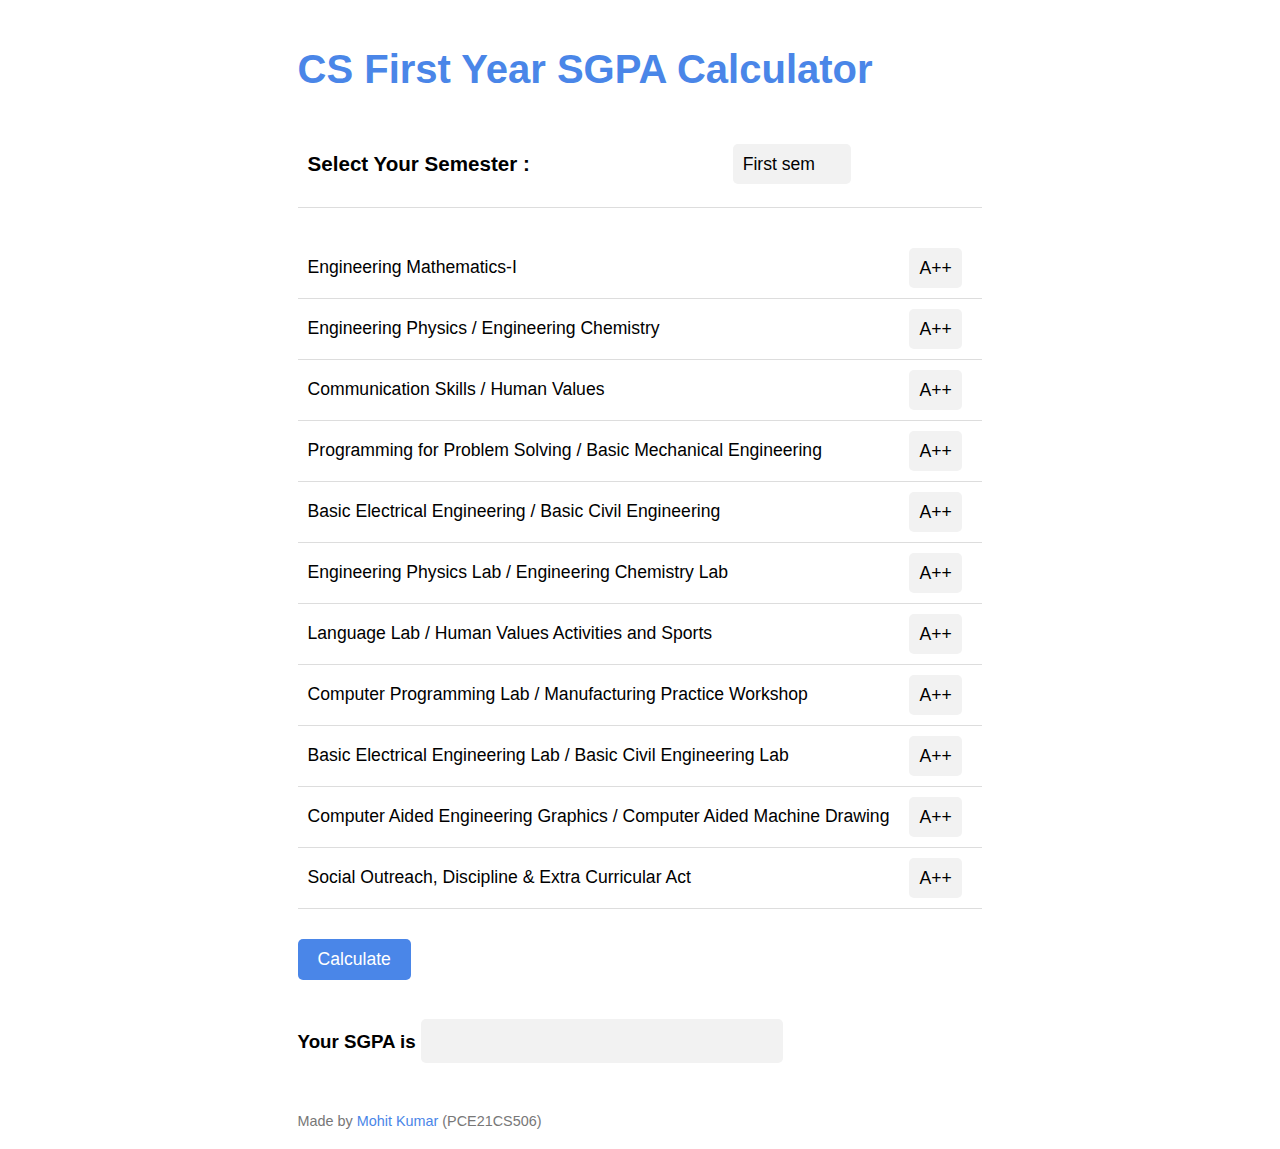
<file: CS/First/First.html>
<!DOCTYPE html>
<html>

<head>
    <meta name="viewport" content="width=device-width, initial-scale=1"
        content="width=device-height, initial-scale=1" />

    <title>Computer Science First Year SGPA Calculator</title>
    <link rel="stylesheet" type="text/css" href="First.css">
</head>

<body id="bd">
    <div>
        <div>
            <h1>CS First Year SGPA Calculator</h1>
        </div>
        <div>
            <div>
                <table>
                    <tr>
                        <td>
                            <h3>Select Your Semester :</h3>
                        </td>
                        <td>
                            <select id="semister" onchange="selectSem()">
                                <option value="First" selected>First sem</option>
                                <option value="Second">Second sem</option>
                            </select>
                        </td>
                    </tr>
                </table>
            </div>

            <div id="first">
                <table>
                    <tr>
                        <td>Engineering Mathematics-I </td>
                        <td>
                            <select id="EM1">
                                <option value="A++">A++</option>
                                <option value="A+">A+</option>
                                <option value="A">A</option>
                                <option value="B+">B+</option>
                                <option value="B">B</option>
                                <option value="C+">C+</option>
                                <option value="C">C</option>
                                <option value="D+">D+</option>
                                <option value="D">D</option>
                                <option value="E+">E+</option>
                                <option value="E">E</option>
                                <option value="F">F</option>
                            </select>
                        </td>

                    </tr>
                    <tr>
                        <td>Engineering Physics / Engineering Chemistry</td>
                        <td>
                            <select id="EPEC1">
                                <option value="A++">A++</option>
                                <option value="A+">A+</option>
                                <option value="A">A</option>
                                <option value="B+">B+</option>
                                <option value="B">B</option>
                                <option value="C+">C+</option>
                                <option value="C">C</option>
                                <option value="D+">D+</option>
                                <option value="D">D</option>
                                <option value="E+">E+</option>
                                <option value="E">E</option>
                                <option value="F">F</option>
                            </select>
                        </td>

                    </tr>
                    <tr>
                        <td>Communication Skills / Human Values</td>
                        <td>
                            <select id="CSHV1">
                                <option value="A++">A++</option>
                                <option value="A+">A+</option>
                                <option value="A">A</option>
                                <option value="B+">B+</option>
                                <option value="B">B</option>
                                <option value="C+">C+</option>
                                <option value="C">C</option>
                                <option value="D+">D+</option>
                                <option value="D">D</option>
                                <option value="E+">E+</option>
                                <option value="E">E</option>
                                <option value="F">F</option>
                            </select>
                        </td>
                    </tr>
                    <tr>
                        <td>Programming for Problem Solving / Basic Mechanical Engineering</td>
                        <td>
                            <select id="PPSBME1">
                                <option value="A++">A++</option>
                                <option value="A+">A+</option>
                                <option value="A">A</option>
                                <option value="B+">B+</option>
                                <option value="B">B</option>
                                <option value="C+">C+</option>
                                <option value="C">C</option>
                                <option value="D+">D+</option>
                                <option value="D">D</option>
                                <option value="E+">E+</option>
                                <option value="E">E</option>
                                <option value="F">F</option>
                            </select>
                        </td>
                    </tr>
                    <tr>
                        <td>Basic Electrical Engineering / Basic Civil Engineering</td>
                        <td><select id="BEEBCE1">
                                <option value="A++">A++</option>
                                <option value="A+">A+</option>
                                <option value="A">A</option>
                                <option value="B+">B+</option>
                                <option value="B">B</option>
                                <option value="C+">C+</option>
                                <option value="C">C</option>
                                <option value="D+">D+</option>
                                <option value="D">D</option>
                                <option value="E+">E+</option>
                                <option value="E">E</option>
                                <option value="F">F</option>
                            </select></td>

                    </tr>

                    <tr>
                        <td>Engineering Physics Lab / Engineering Chemistry Lab</td>
                        <td>
                            <select id="EPLECL1">
                                <option value="A++">A++</option>
                                <option value="A+">A+</option>
                                <option value="A">A</option>
                                <option value="B+">B+</option>
                                <option value="B">B</option>
                                <option value="C+">C+</option>
                                <option value="C">C</option>
                                <option value="D+">D+</option>
                                <option value="D">D</option>
                                <option value="E+">E+</option>
                                <option value="E">E</option>
                                <option value="F">F</option>
                            </select>
                        </td>

                    </tr>


                    <tr>
                        <td>Language Lab / Human Values Activities and Sports</td>
                        <td>
                            <select id="LLHVAS1">
                                <option value="A++">A++</option>
                                <option value="A+">A+</option>
                                <option value="A">A</option>
                                <option value="B+">B+</option>
                                <option value="B">B</option>
                                <option value="C+">C+</option>
                                <option value="C">C</option>
                                <option value="D+">D+</option>
                                <option value="D">D</option>
                                <option value="E+">E+</option>
                                <option value="E">E</option>
                                <option value="F">F</option>
                            </select>
                        </td>

                    </tr>
                    <tr>
                        <td>Computer Programming Lab / Manufacturing Practice Workshop </td>
                        <td>
                            <select id="CPLMPW1">
                                <option value="A++">A++</option>
                                <option value="A+">A+</option>
                                <option value="A">A</option>
                                <option value="B+">B+</option>
                                <option value="B">B</option>
                                <option value="C+">C+</option>
                                <option value="C">C</option>
                                <option value="D+">D+</option>
                                <option value="D">D</option>
                                <option value="E+">E+</option>
                                <option value="E">E</option>
                                <option value="F">F</option>
                            </select>
                        </td>

                    </tr>
                    <tr>
                        <td>Basic Electrical Engineering Lab / Basic Civil Engineering Lab </td>
                        <td>
                            <select id="BEELBCEL1">
                                <option value="A++">A++</option>
                                <option value="A+">A+</option>
                                <option value="A">A</option>
                                <option value="B+">B+</option>
                                <option value="B">B</option>
                                <option value="C+">C+</option>
                                <option value="C">C</option>
                                <option value="D+">D+</option>
                                <option value="D">D</option>
                                <option value="E+">E+</option>
                                <option value="E">E</option>
                                <option value="F">F</option>
                            </select>
                        </td>

                    </tr>
                    <tr>
                        <td>Computer Aided Engineering Graphics / Computer Aided Machine Drawing</td>
                        <td>
                            <select id="CAEGCAMD1">
                                <option value="A++">A++</option>
                                <option value="A+">A+</option>
                                <option value="A">A</option>
                                <option value="B+">B+</option>
                                <option value="B">B</option>
                                <option value="C+">C+</option>
                                <option value="C">C</option>
                                <option value="D+">D+</option>
                                <option value="D">D</option>
                                <option value="E+">E+</option>
                                <option value="E">E</option>
                                <option value="F">F</option>
                            </select>
                        </td>

                    </tr>
                    <tr>
                        <td>Social Outreach, Discipline & Extra Curricular Act</td>
                        <td>
                            <select id="SODECA1">
                                <option value="A++">A++</option>
                                <option value="A+">A+</option>
                                <option value="A">A</option>
                                <option value="B+">B+</option>
                                <option value="B">B</option>
                                <option value="C+">C+</option>
                                <option value="C">C</option>
                                <option value="D+">D+</option>
                                <option value="D">D</option>
                                <option value="E+">E+</option>
                                <option value="E">E</option>
                                <option value="F">F</option>
                            </select>
                        </td>

                    </tr>
                </table>
            </div>

            <div id="second">
                <table>
                    <tr>
                        <td>Engineering Mathematics-II</td>
                        <td>
                            <select id="EM2">
                                <option value="A++">A++</option>
                                <option value="A+">A+</option>
                                <option value="A">A</option>
                                <option value="B+">B+</option>
                                <option value="B">B</option>
                                <option value="C+">C+</option>
                                <option value="C">C</option>
                                <option value="D+">D+</option>
                                <option value="D">D</option>
                                <option value="E+">E+</option>
                                <option value="E">E</option>
                                <option value="F">F</option>
                            </select>
                        </td>

                    </tr>
                    <tr>
                        <td>Engineering Physics / Engineering Chemistry</td>
                        <td>
                            <select id="EPEC2">
                                <option value="A++">A++</option>
                                <option value="A+">A+</option>
                                <option value="A">A</option>
                                <option value="B+">B+</option>
                                <option value="B">B</option>
                                <option value="C+">C+</option>
                                <option value="C">C</option>
                                <option value="D+">D+</option>
                                <option value="D">D</option>
                                <option value="E+">E+</option>
                                <option value="E">E</option>
                                <option value="F">F</option>
                            </select>
                        </td>

                    </tr>
                    <tr>
                        <td>Communication Skills / Human Values</td>
                        <td>
                            <select id="CSHV2">
                                <option value="A++">A++</option>
                                <option value="A+">A+</option>
                                <option value="A">A</option>
                                <option value="B+">B+</option>
                                <option value="B">B</option>
                                <option value="C+">C+</option>
                                <option value="C">C</option>
                                <option value="D+">D+</option>
                                <option value="D">D</option>
                                <option value="E+">E+</option>
                                <option value="E">E</option>
                                <option value="F">F</option>
                            </select>
                        </td>
                    </tr>
                    <tr>
                        <td>Programming for Problem Solving / Basic Mechanical Engineering</td>
                        <td>
                            <select id="PPSBME2">
                                <option value="A++">A++</option>
                                <option value="A+">A+</option>
                                <option value="A">A</option>
                                <option value="B+">B+</option>
                                <option value="B">B</option>
                                <option value="C+">C+</option>
                                <option value="C">C</option>
                                <option value="D+">D+</option>
                                <option value="D">D</option>
                                <option value="E+">E+</option>
                                <option value="E">E</option>
                                <option value="F">F</option>
                            </select>
                        </td>
                    </tr>
                    <tr>
                        <td>Basic Electrical Engineering / Basic Civil Engineering</td>
                        <td><select id="BEEBCE2">
                                <option value="A++">A++</option>
                                <option value="A+">A+</option>
                                <option value="A">A</option>
                                <option value="B+">B+</option>
                                <option value="B">B</option>
                                <option value="C+">C+</option>
                                <option value="C">C</option>
                                <option value="D+">D+</option>
                                <option value="D">D</option>
                                <option value="E+">E+</option>
                                <option value="E">E</option>
                                <option value="F">F</option>
                            </select></td>

                    </tr>

                    <tr>
                        <td>Engineering Physics Lab / Engineering Chemistry Lab</td>
                        <td>
                            <select id="EPLECL2">
                                <option value="A++">A++</option>
                                <option value="A+">A+</option>
                                <option value="A">A</option>
                                <option value="B+">B+</option>
                                <option value="B">B</option>
                                <option value="C+">C+</option>
                                <option value="C">C</option>
                                <option value="D+">D+</option>
                                <option value="D">D</option>
                                <option value="E+">E+</option>
                                <option value="E">E</option>
                                <option value="F">F</option>
                            </select>
                        </td>

                    </tr>


                    <tr>
                        <td>Language Lab / Human Values Activities and Sports</td>
                        <td>
                            <select id="LLHVAS2">
                                <option value="A++">A++</option>
                                <option value="A+">A+</option>
                                <option value="A">A</option>
                                <option value="B+">B+</option>
                                <option value="B">B</option>
                                <option value="C+">C+</option>
                                <option value="C">C</option>
                                <option value="D+">D+</option>
                                <option value="D">D</option>
                                <option value="E+">E+</option>
                                <option value="E">E</option>
                                <option value="F">F</option>
                            </select>
                        </td>

                    </tr>
                    <tr>
                        <td>Computer Programming Lab / Manufacturing Practice Workshop </td>
                        <td>
                            <select id="CPLMPW2">
                                <option value="A++">A++</option>
                                <option value="A+">A+</option>
                                <option value="A">A</option>
                                <option value="B+">B+</option>
                                <option value="B">B</option>
                                <option value="C+">C+</option>
                                <option value="C">C</option>
                                <option value="D+">D+</option>
                                <option value="D">D</option>
                                <option value="E+">E+</option>
                                <option value="E">E</option>
                                <option value="F">F</option>
                            </select>
                        </td>

                    </tr>
                    <tr>
                        <td>Basic Electrical Engineering Lab / Basic Civil Engineering Lab </td>
                        <td>
                            <select id="BEELBCEL2">
                                <option value="A++">A++</option>
                                <option value="A+">A+</option>
                                <option value="A">A</option>
                                <option value="B+">B+</option>
                                <option value="B">B</option>
                                <option value="C+">C+</option>
                                <option value="C">C</option>
                                <option value="D+">D+</option>
                                <option value="D">D</option>
                                <option value="E+">E+</option>
                                <option value="E">E</option>
                                <option value="F">F</option>
                            </select>
                        </td>

                    </tr>
                    <tr>
                        <td>Computer Aided Engineering Graphics / Computer Aided Machine Drawing</td>
                        <td>
                            <select id="CAEGCAMD2">
                                <option value="A++">A++</option>
                                <option value="A+">A+</option>
                                <option value="A">A</option>
                                <option value="B+">B+</option>
                                <option value="B">B</option>
                                <option value="C+">C+</option>
                                <option value="C">C</option>
                                <option value="D+">D+</option>
                                <option value="D">D</option>
                                <option value="E+">E+</option>
                                <option value="E">E</option>
                                <option value="F">F</option>
                            </select>
                        </td>

                    </tr>
                    <tr>
                        <td>Social Outreach, Discipline & Extra Curricular Act</td>
                        <td>
                            <select id="SODECA2">
                                <option value="A++">A++</option>
                                <option value="A+">A+</option>
                                <option value="A">A</option>
                                <option value="B+">B+</option>
                                <option value="B">B</option>
                                <option value="C+">C+</option>
                                <option value="C">C</option>
                                <option value="D+">D+</option>
                                <option value="D">D</option>
                                <option value="E+">E+</option>
                                <option value="E">E</option>
                                <option value="F">F</option>
                            </select>
                        </td>

                    </tr>
                </table>
            </div>
            <div>
                <input type="button" value="Calculate" id="calc" onclick="calculate()">
            </div>
            <div>
                <h3>
                    <label>Your SGPA is </label>
                    <input type="text" id="result" disabled>
                </h3>

            </div>
            <div>
                <footer>Made by <span>Mohit Kumar</span> (PCE21CS506)</footer>
            </div>
        </div>
        <script src="First.js" defer></script>
</body>



</html>
</file>
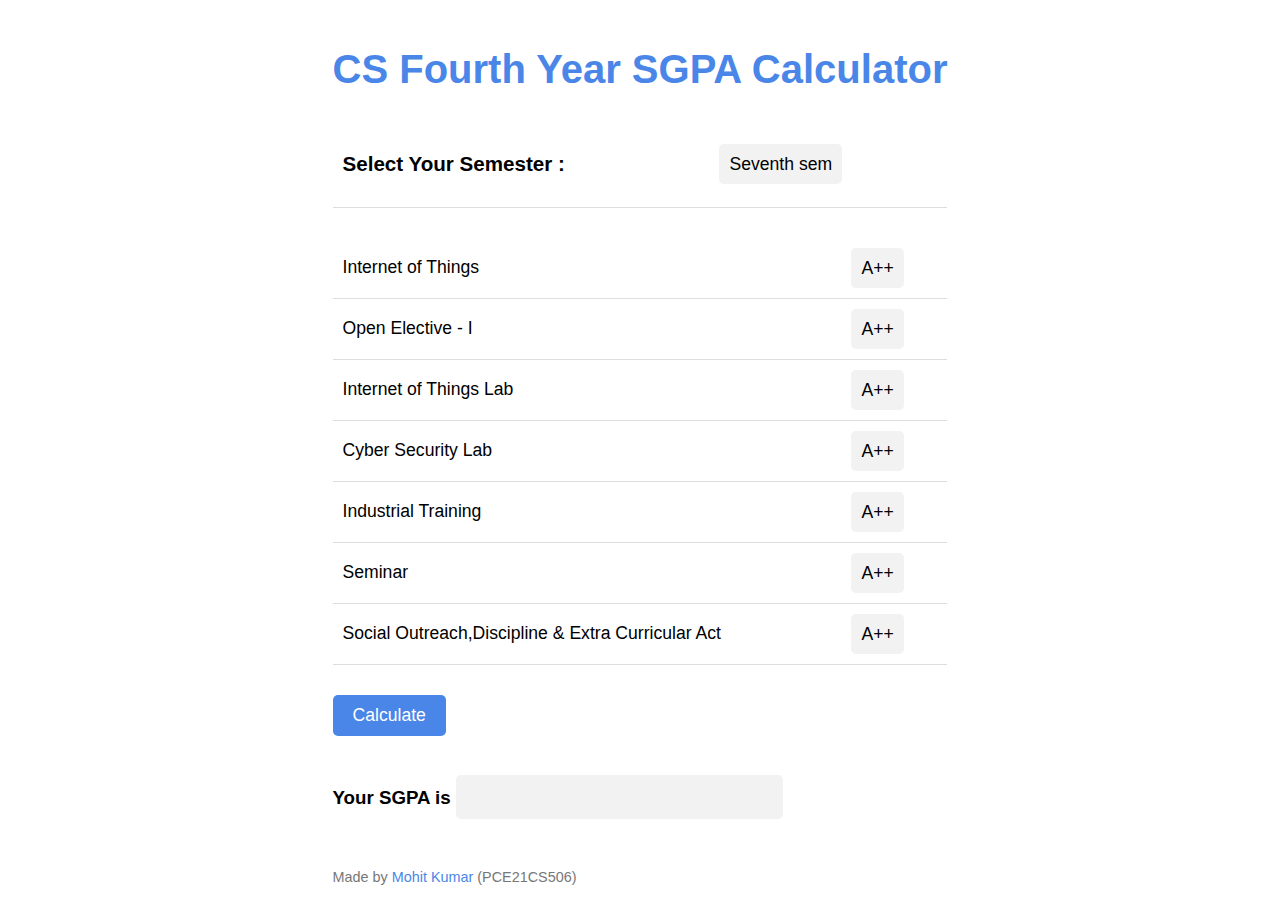
<file: CS/Fourth/Fourth.html>
<!DOCTYPE html>
<html>

<head>
    <meta name="viewport" content="width=device-width, initial-scale=1"
        content="width=device-height, initial-scale=1" />

    <title>Computer Science Fourth Year SGPA Calculator</title>
    <link rel="stylesheet" type="text/css" href="Fourth.css">
</head>

<body id="bd">
    <div>
        <div>
            <h1>CS Fourth Year SGPA Calculator</h1>
        </div>
        <div>
            <div>
                <table>
                    <tr>
                        <td>
                            <h3>Select Your Semester :</h3>
                        </td>
                        <td>
                            <select id="semister" onchange="selectSem()">
                                <option value="Seventh" selected>Seventh sem</option>
                                <option value="Eighth">Eighth sem</option>
                            </select>
                        </td>
                    </tr>
                </table>
            </div>

            <div id="seventh">
                <table>
                    <tr>
                        <td>Internet of Things </td>
                        <td>
                            <select id="IOT">
                                <option value="A++">A++</option>
                                <option value="A+">A+</option>
                                <option value="A">A</option>
                                <option value="B+">B+</option>
                                <option value="B">B</option>
                                <option value="C+">C+</option>
                                <option value="C">C</option>
                                <option value="D+">D+</option>
                                <option value="D">D</option>
                                <option value="E+">E+</option>
                                <option value="E">E</option>
                                <option value="F">F</option>
                            </select>
                        </td>

                    </tr>
                    <tr>
                        <td>Open Elective - I</td>
                        <td>
                            <select id="OE1">
                                <option value="A++">A++</option>
                                <option value="A+">A+</option>
                                <option value="A">A</option>
                                <option value="B+">B+</option>
                                <option value="B">B</option>
                                <option value="C+">C+</option>
                                <option value="C">C</option>
                                <option value="D+">D+</option>
                                <option value="D">D</option>
                                <option value="E+">E+</option>
                                <option value="E">E</option>
                                <option value="F">F</option>
                            </select>
                        </td>

                    </tr>
                    <tr>
                        <td>Internet of Things Lab</td>
                        <td>
                            <select id="IOTL">
                                <option value="A++">A++</option>
                                <option value="A+">A+</option>
                                <option value="A">A</option>
                                <option value="B+">B+</option>
                                <option value="B">B</option>
                                <option value="C+">C+</option>
                                <option value="C">C</option>
                                <option value="D+">D+</option>
                                <option value="D">D</option>
                                <option value="E+">E+</option>
                                <option value="E">E</option>
                                <option value="F">F</option>
                            </select>
                        </td>
                    </tr>
                    <tr>
                        <td>Cyber Security Lab</td>
                        <td>
                            <select id="CSL">
                                <option value="A++">A++</option>
                                <option value="A+">A+</option>
                                <option value="A">A</option>
                                <option value="B+">B+</option>
                                <option value="B">B</option>
                                <option value="C+">C+</option>
                                <option value="C">C</option>
                                <option value="D+">D+</option>
                                <option value="D">D</option>
                                <option value="E+">E+</option>
                                <option value="E">E</option>
                                <option value="F">F</option>
                            </select>
                        </td>
                    </tr>
                    <tr>
                        <td>Industrial Training</td>
                        <td><select id="IT">
                                <option value="A++">A++</option>
                                <option value="A+">A+</option>
                                <option value="A">A</option>
                                <option value="B+">B+</option>
                                <option value="B">B</option>
                                <option value="C+">C+</option>
                                <option value="C">C</option>
                                <option value="D+">D+</option>
                                <option value="D">D</option>
                                <option value="E+">E+</option>
                                <option value="E">E</option>
                                <option value="F">F</option>
                            </select></td>

                    </tr>
                    <tr>
                        <td>Seminar </td>
                        <td>
                            <select id="S">
                                <option value="A++">A++</option>
                                <option value="A+">A+</option>
                                <option value="A">A</option>
                                <option value="B+">B+</option>
                                <option value="B">B</option>
                                <option value="C+">C+</option>
                                <option value="C">C</option>
                                <option value="D+">D+</option>
                                <option value="D">D</option>
                                <option value="E+">E+</option>
                                <option value="E">E</option>
                                <option value="F">F</option>
                            </select>
                        </td>

                    </tr>
                    <tr>
                        <td>Social Outreach,Discipline & Extra Curricular Act</td>
                        <td>
                            <select id="SODECA7">
                                <option value="A++">A++</option>
                                <option value="A+">A+</option>
                                <option value="A">A</option>
                                <option value="B+">B+</option>
                                <option value="B">B</option>
                                <option value="C+">C+</option>
                                <option value="C">C</option>
                                <option value="D+">D+</option>
                                <option value="D">D</option>
                                <option value="E+">E+</option>
                                <option value="E">E</option>
                                <option value="F">F</option>
                            </select>
                        </td>

                    </tr>
                </table>
            </div>

            <div id="eighth">
                <table>
                    <tr>
                        <td>Big Data Analytics</td>
                        <td>
                            <select id="BDA">
                                <option value="A++">A++</option>
                                <option value="A+">A+</option>
                                <option value="A">A</option>
                                <option value="B+">B+</option>
                                <option value="B">B</option>
                                <option value="C+">C+</option>
                                <option value="C">C</option>
                                <option value="D+">D+</option>
                                <option value="D">D</option>
                                <option value="E+">E+</option>
                                <option value="E">E</option>
                                <option value="F">F</option>
                            </select>
                        </td>

                    </tr>
                    <tr>
                        <td>Open Elective - II</td>
                        <td>
                            <select id="OE2">
                                <option value="A++">A++</option>
                                <option value="A+">A+</option>
                                <option value="A">A</option>
                                <option value="B+">B+</option>
                                <option value="B">B</option>
                                <option value="C+">C+</option>
                                <option value="C">C</option>
                                <option value="D+">D+</option>
                                <option value="D">D</option>
                                <option value="E+">E+</option>
                                <option value="E">E</option>
                                <option value="F">F</option>
                            </select>
                        </td>

                    </tr>
                    <tr>
                        <td>Big Data Analytics Lab</td>
                        <td>
                            <select id="BDAL">
                                <option value="A++">A++</option>
                                <option value="A+">A+</option>
                                <option value="A">A</option>
                                <option value="B+">B+</option>
                                <option value="B">B</option>
                                <option value="C+">C+</option>
                                <option value="C">C</option>
                                <option value="D+">D+</option>
                                <option value="D">D</option>
                                <option value="E+">E+</option>
                                <option value="E">E</option>
                                <option value="F">F</option>
                            </select>
                        </td>
                    </tr>
                    <tr>
                        <td>Software Testing and Validation Lab</td>
                        <td>
                            <select id="STVL">
                                <option value="A++">A++</option>
                                <option value="A+">A+</option>
                                <option value="A">A</option>
                                <option value="B+">B+</option>
                                <option value="B">B</option>
                                <option value="C+">C+</option>
                                <option value="C">C</option>
                                <option value="D+">D+</option>
                                <option value="D">D</option>
                                <option value="E+">E+</option>
                                <option value="E">E</option>
                                <option value="F">F</option>
                            </select>
                        </td>
                    </tr>
                    <tr>
                        <td>Project</td>
                        <td><select id="P">
                                <option value="A++">A++</option>
                                <option value="A+">A+</option>
                                <option value="A">A</option>
                                <option value="B+">B+</option>
                                <option value="B">B</option>
                                <option value="C+">C+</option>
                                <option value="C">C</option>
                                <option value="D+">D+</option>
                                <option value="D">D</option>
                                <option value="E+">E+</option>
                                <option value="E">E</option>
                                <option value="F">F</option>
                            </select></td>

                    </tr>
                    <tr>
                        <td>Social Outreach,Discipline & Extra Curricular Act</td>
                        <td>
                            <select id="SODECA8">
                                <option value="A++">A++</option>
                                <option value="A+">A+</option>
                                <option value="A">A</option>
                                <option value="B+">B+</option>
                                <option value="B">B</option>
                                <option value="C+">C+</option>
                                <option value="C">C</option>
                                <option value="D+">D+</option>
                                <option value="D">D</option>
                                <option value="E+">E+</option>
                                <option value="E">E</option>
                                <option value="F">F</option>
                            </select>
                        </td>

                    </tr>
                </table>
            </div>
            <div>
                <input type="button" value="Calculate" id="calc" onclick="calculate()">
            </div>
            <div>
                <h3>
                    <label>Your SGPA is </label>
                    <input type="text" id="result" disabled>
                </h3>

            </div>
            <div>
                <footer>Made by <span>Mohit Kumar</span> (PCE21CS506)</footer>
            </div>
        </div>
        <script src="Fourth.js" defer></script>
</body>



</html>
</file>
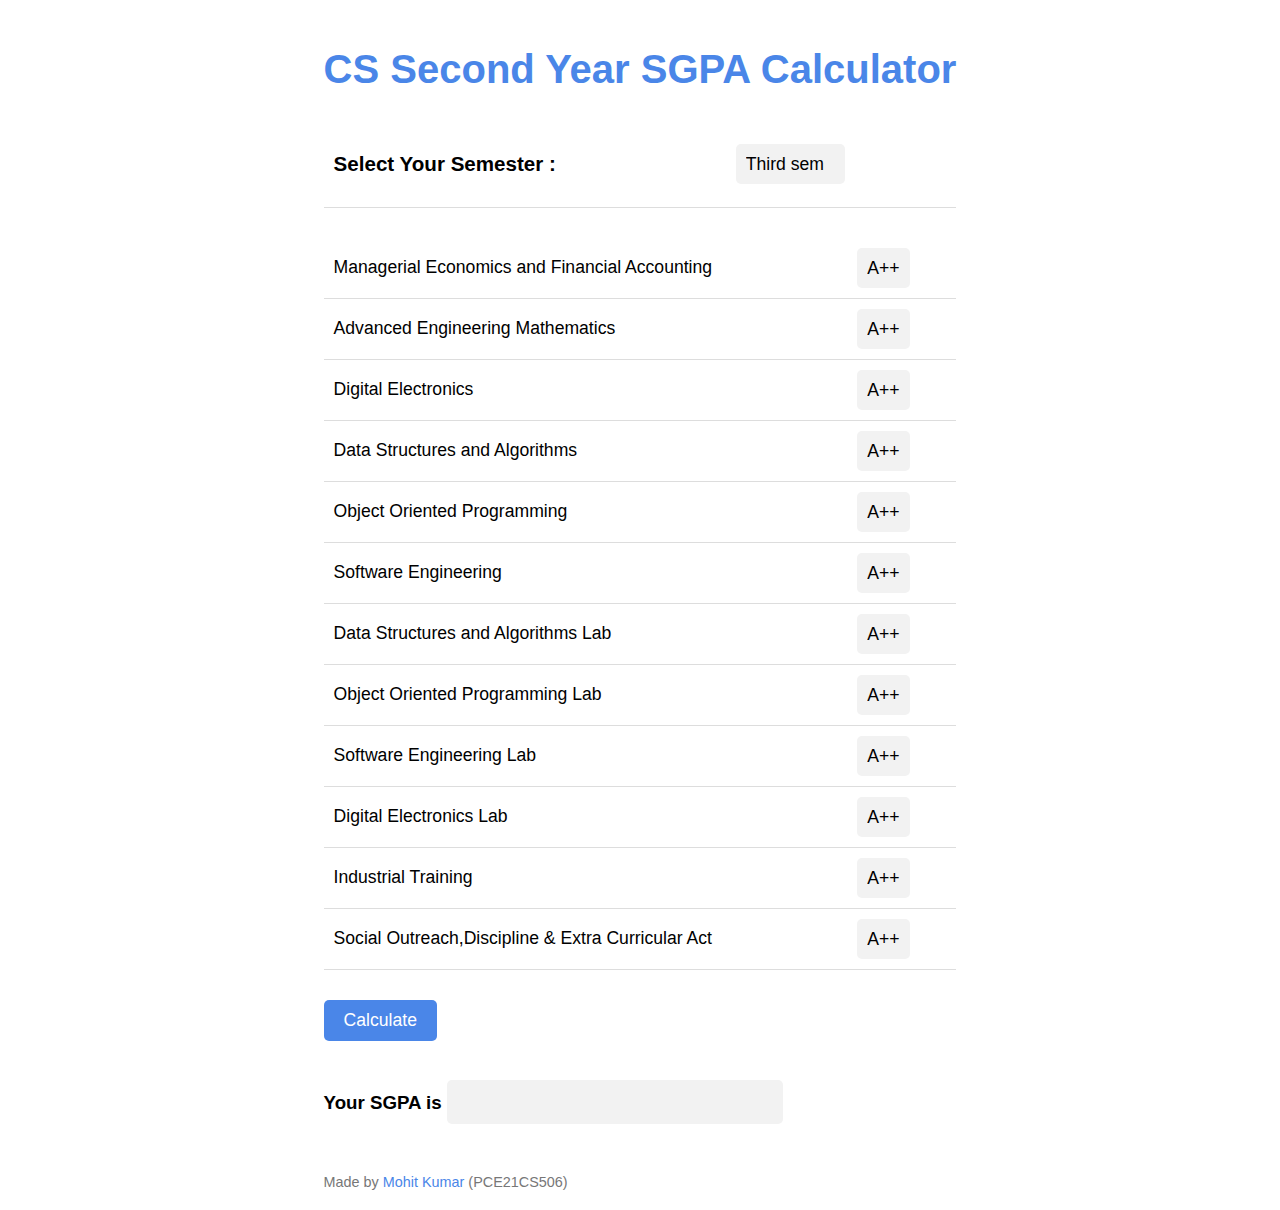
<file: CS/Second/Second.html>
<!DOCTYPE html>
<html>

<head>
    <meta name="viewport" content="width=device-width, initial-scale=1"
        content="width=device-height, initial-scale=1" />
    <title>Computer Science Second Year SGPA Calculator</title>
    <link rel="stylesheet" type="text/css" href="Second.css">
</head>

<body id="bd">
    <div>
        <div>
            <h1>CS Second Year SGPA Calculator</h1>
        </div>
        <div>
            <div>
                <table>
                    <tr>
                        <td>
                            <h3>Select Your Semester :</h3>
                        </td>
                        <td>
                            <select id="semister" onchange="selectSem()">
                                <option value="Third" selected>Third sem</option>
                                <option value="Fourth">Fourth sem</option>
                            </select>
                        </td>
                    </tr>
                </table>
            </div>

            <div id="third">
                <table>
                    <tr>
                        <td>Managerial Economics and Financial Accounting </td>
                        <td>
                            <select id="MEFA">
                                <option value="A++">A++</option>
                                <option value="A+">A+</option>
                                <option value="A">A</option>
                                <option value="B+">B+</option>
                                <option value="B">B</option>
                                <option value="C+">C+</option>
                                <option value="C">C</option>
                                <option value="D+">D+</option>
                                <option value="D">D</option>
                                <option value="E+">E+</option>
                                <option value="E">E</option>
                                <option value="F">F</option>
                            </select>
                        </td>

                    </tr>
                    <tr>
                        <td>Advanced Engineering Mathematics </td>
                        <td>
                            <select id="AEM">
                                <option value="A++">A++</option>
                                <option value="A+">A+</option>
                                <option value="A">A</option>
                                <option value="B+">B+</option>
                                <option value="B">B</option>
                                <option value="C+">C+</option>
                                <option value="C">C</option>
                                <option value="D+">D+</option>
                                <option value="D">D</option>
                                <option value="E+">E+</option>
                                <option value="E">E</option>
                                <option value="F">F</option>
                            </select>
                        </td>

                    </tr>
                    <tr>
                        <td>Digital Electronics</td>
                        <td>
                            <select id="DE">
                                <option value="A++">A++</option>
                                <option value="A+">A+</option>
                                <option value="A">A</option>
                                <option value="B+">B+</option>
                                <option value="B">B</option>
                                <option value="C+">C+</option>
                                <option value="C">C</option>
                                <option value="D+">D+</option>
                                <option value="D">D</option>
                                <option value="E+">E+</option>
                                <option value="E">E</option>
                                <option value="F">F</option>
                            </select>
                        </td>
                    </tr>
                    <tr>
                        <td>Data Structures and Algorithms</td>
                        <td>
                            <select id="DSA">
                                <option value="A++">A++</option>
                                <option value="A+">A+</option>
                                <option value="A">A</option>
                                <option value="B+">B+</option>
                                <option value="B">B</option>
                                <option value="C+">C+</option>
                                <option value="C">C</option>
                                <option value="D+">D+</option>
                                <option value="D">D</option>
                                <option value="E+">E+</option>
                                <option value="E">E</option>
                                <option value="F">F</option>
                            </select>
                        </td>
                    </tr>
                    <tr>
                        <td>Object Oriented Programming </td>
                        <td><select id="OOP">
                                <option value="A++">A++</option>
                                <option value="A+">A+</option>
                                <option value="A">A</option>
                                <option value="B+">B+</option>
                                <option value="B">B</option>
                                <option value="C+">C+</option>
                                <option value="C">C</option>
                                <option value="D+">D+</option>
                                <option value="D">D</option>
                                <option value="E+">E+</option>
                                <option value="E">E</option>
                                <option value="F">F</option>
                            </select></td>

                    </tr>
                    <tr>
                        <td> Software Engineering </td>
                        <td>
                            <select id="SE">
                                <option value="A++">A++</option>
                                <option value="A+">A+</option>
                                <option value="A">A</option>
                                <option value="B+">B+</option>
                                <option value="B">B</option>
                                <option value="C+">C+</option>
                                <option value="C">C</option>
                                <option value="D+">D+</option>
                                <option value="D">D</option>
                                <option value="E+">E+</option>
                                <option value="E">E</option>
                                <option value="F">F</option>
                            </select>
                        </td>

                    </tr>
                    <tr>
                        <td>Data Structures and Algorithms Lab </td>
                        <td>
                            <select id="DSAL">
                                <option value="A++">A++</option>
                                <option value="A+">A+</option>
                                <option value="A">A</option>
                                <option value="B+">B+</option>
                                <option value="B">B</option>
                                <option value="C+">C+</option>
                                <option value="C">C</option>
                                <option value="D+">D+</option>
                                <option value="D">D</option>
                                <option value="E+">E+</option>
                                <option value="E">E</option>
                                <option value="F">F</option>
                            </select>
                        </td>

                    </tr>


                    <tr>
                        <td>Object Oriented Programming Lab </td>
                        <td>
                            <select id="OOPL">
                                <option value="A++">A++</option>
                                <option value="A+">A+</option>
                                <option value="A">A</option>
                                <option value="B+">B+</option>
                                <option value="B">B</option>
                                <option value="C+">C+</option>
                                <option value="C">C</option>
                                <option value="D+">D+</option>
                                <option value="D">D</option>
                                <option value="E+">E+</option>
                                <option value="E">E</option>
                                <option value="F">F</option>
                            </select>
                        </td>

                    </tr>
                    <tr>
                        <td>Software Engineering Lab </td>
                        <td>
                            <select id="SEL">
                                <option value="A++">A++</option>
                                <option value="A+">A+</option>
                                <option value="A">A</option>
                                <option value="B+">B+</option>
                                <option value="B">B</option>
                                <option value="C+">C+</option>
                                <option value="C">C</option>
                                <option value="D+">D+</option>
                                <option value="D">D</option>
                                <option value="E+">E+</option>
                                <option value="E">E</option>
                                <option value="F">F</option>
                            </select>
                        </td>

                    </tr>
                    <tr>
                        <td>Digital Electronics Lab </td>
                        <td>
                            <select id="DEL">
                                <option value="A++">A++</option>
                                <option value="A+">A+</option>
                                <option value="A">A</option>
                                <option value="B+">B+</option>
                                <option value="B">B</option>
                                <option value="C+">C+</option>
                                <option value="C">C</option>
                                <option value="D+">D+</option>
                                <option value="D">D</option>
                                <option value="E+">E+</option>
                                <option value="E">E</option>
                                <option value="F">F</option>
                            </select>
                        </td>

                    </tr>
                    <tr>
                        <td>Industrial Training </td>
                        <td>
                            <select id="IT">
                                <option value="A++">A++</option>
                                <option value="A+">A+</option>
                                <option value="A">A</option>
                                <option value="B+">B+</option>
                                <option value="B">B</option>
                                <option value="C+">C+</option>
                                <option value="C">C</option>
                                <option value="D+">D+</option>
                                <option value="D">D</option>
                                <option value="E+">E+</option>
                                <option value="E">E</option>
                                <option value="F">F</option>
                            </select>
                        </td>

                    </tr>
                    <tr>
                        <td>Social Outreach,Discipline & Extra Curricular Act</td>
                        <td>
                            <select id="SODECA3">
                                <option value="A++">A++</option>
                                <option value="A+">A+</option>
                                <option value="A">A</option>
                                <option value="B+">B+</option>
                                <option value="B">B</option>
                                <option value="C+">C+</option>
                                <option value="C">C</option>
                                <option value="D+">D+</option>
                                <option value="D">D</option>
                                <option value="E+">E+</option>
                                <option value="E">E</option>
                                <option value="F">F</option>
                            </select>
                        </td>

                    </tr>
                </table>
            </div>

            <div id="fourth">
                <table>
                    <tr>
                        <td>Technical Communication </td>
                        <td>
                            <select id="TC">
                                <option value="A++">A++</option>
                                <option value="A+">A+</option>
                                <option value="A">A</option>
                                <option value="B+">B+</option>
                                <option value="B">B</option>
                                <option value="C+">C+</option>
                                <option value="C">C</option>
                                <option value="D+">D+</option>
                                <option value="D">D</option>
                                <option value="E+">E+</option>
                                <option value="E">E</option>
                                <option value="F">F</option>
                            </select>
                        </td>

                    </tr>
                    <tr>
                        <td>Discrete Mathematics Structure </td>
                        <td>
                            <select id="MATHS">
                                <option value="A++">A++</option>
                                <option value="A+">A+</option>
                                <option value="A">A</option>
                                <option value="B+">B+</option>
                                <option value="B">B</option>
                                <option value="C+">C+</option>
                                <option value="C">C</option>
                                <option value="D+">D+</option>
                                <option value="D">D</option>
                                <option value="E+">E+</option>
                                <option value="E">E</option>
                                <option value="F">F</option>
                            </select>
                        </td>

                    </tr>
                    <tr>
                        <td>Microprocessor & Interfaces </td>
                        <td>
                            <select id="MPI">
                                <option value="A++">A++</option>
                                <option value="A+">A+</option>
                                <option value="A">A</option>
                                <option value="B+">B+</option>
                                <option value="B">B</option>
                                <option value="C+">C+</option>
                                <option value="C">C</option>
                                <option value="D+">D+</option>
                                <option value="D">D</option>
                                <option value="E+">E+</option>
                                <option value="E">E</option>
                                <option value="F">F</option>
                            </select>
                        </td>
                    </tr>
                    <tr>
                        <td>Database Management System </td>
                        <td>
                            <select id="DBMS">
                                <option value="A++">A++</option>
                                <option value="A+">A+</option>
                                <option value="A">A</option>
                                <option value="B+">B+</option>
                                <option value="B">B</option>
                                <option value="C+">C+</option>
                                <option value="C">C</option>
                                <option value="D+">D+</option>
                                <option value="D">D</option>
                                <option value="E+">E+</option>
                                <option value="E">E</option>
                                <option value="F">F</option>
                            </select>
                        </td>
                    </tr>
                    <tr>
                        <td>Theory of Computation </td>
                        <td><select id="TOC">
                                <option value="A++">A++</option>
                                <option value="A+">A+</option>
                                <option value="A">A</option>
                                <option value="B+">B+</option>
                                <option value="B">B</option>
                                <option value="C+">C+</option>
                                <option value="C">C</option>
                                <option value="D+">D+</option>
                                <option value="D">D</option>
                                <option value="E+">E+</option>
                                <option value="E">E</option>
                                <option value="F">F</option>
                            </select></td>

                    </tr>
                    <tr>
                        <td> Data Communication and Computer Networks </td>
                        <td>
                            <select id="DCCN">
                                <option value="A++">A++</option>
                                <option value="A+">A+</option>
                                <option value="A">A</option>
                                <option value="B+">B+</option>
                                <option value="B">B</option>
                                <option value="C+">C+</option>
                                <option value="C">C</option>
                                <option value="D+">D+</option>
                                <option value="D">D</option>
                                <option value="E+">E+</option>
                                <option value="E">E</option>
                                <option value="F">F</option>
                            </select>
                        </td>

                    </tr>
                    <tr>
                        <td>Microprocessor & Interfaces Lab </td>
                        <td>
                            <select id="MPIL">
                                <option value="A++">A++</option>
                                <option value="A+">A+</option>
                                <option value="A">A</option>
                                <option value="B+">B+</option>
                                <option value="B">B</option>
                                <option value="C+">C+</option>
                                <option value="C">C</option>
                                <option value="D+">D+</option>
                                <option value="D">D</option>
                                <option value="E+">E+</option>
                                <option value="E">E</option>
                                <option value="F">F</option>
                            </select>
                        </td>

                    </tr>


                    <tr>
                        <td>Database Management System Lab </td>
                        <td>
                            <select id="DBMSL">
                                <option value="A++">A++</option>
                                <option value="A+">A+</option>
                                <option value="A">A</option>
                                <option value="B+">B+</option>
                                <option value="B">B</option>
                                <option value="C+">C+</option>
                                <option value="C">C</option>
                                <option value="D+">D+</option>
                                <option value="D">D</option>
                                <option value="E+">E+</option>
                                <option value="E">E</option>
                                <option value="F">F</option>
                            </select>
                        </td>

                    </tr>
                    <tr>
                        <td>Network Programming Lab </td>
                        <td>
                            <select id="NPL">
                                <option value="A++">A++</option>
                                <option value="A+">A+</option>
                                <option value="A">A</option>
                                <option value="B+">B+</option>
                                <option value="B">B</option>
                                <option value="C+">C+</option>
                                <option value="C">C</option>
                                <option value="D+">D+</option>
                                <option value="D">D</option>
                                <option value="E+">E+</option>
                                <option value="E">E</option>
                                <option value="F">F</option>
                            </select>
                        </td>

                    </tr>
                    <tr>
                        <td>Linux Shell Programming Lab </td>
                        <td>
                            <select id="LSPL">
                                <option value="A++">A++</option>
                                <option value="A+">A+</option>
                                <option value="A">A</option>
                                <option value="B+">B+</option>
                                <option value="B">B</option>
                                <option value="C+">C+</option>
                                <option value="C">C</option>
                                <option value="D+">D+</option>
                                <option value="D">D</option>
                                <option value="E+">E+</option>
                                <option value="E">E</option>
                                <option value="F">F</option>
                            </select>
                        </td>

                    </tr>
                    <tr>
                        <td>Java Lab </td>
                        <td>
                            <select id="JAVAL">
                                <option value="A++">A++</option>
                                <option value="A+">A+</option>
                                <option value="A">A</option>
                                <option value="B+">B+</option>
                                <option value="B">B</option>
                                <option value="C+">C+</option>
                                <option value="C">C</option>
                                <option value="D+">D+</option>
                                <option value="D">D</option>
                                <option value="E+">E+</option>
                                <option value="E">E</option>
                                <option value="F">F</option>
                            </select>
                        </td>

                    </tr>
                    <tr>
                        <td>Social Outreach,Discipline & Extra Curricular Act</td>
                        <td>
                            <select id="SODECA4">
                                <option value="A++">A++</option>
                                <option value="A+">A+</option>
                                <option value="A">A</option>
                                <option value="B+">B+</option>
                                <option value="B">B</option>
                                <option value="C+">C+</option>
                                <option value="C">C</option>
                                <option value="D+">D+</option>
                                <option value="D">D</option>
                                <option value="E+">E+</option>
                                <option value="E">E</option>
                                <option value="F">F</option>
                            </select>
                        </td>

                    </tr>
                </table>
            </div>
            <div>
                <input type="button" value="Calculate" id="calc" onclick="calculate()">
            </div>
            <div>
                <h3>
                    <label>Your SGPA is </label>
                    <input type="text" id="result" disabled>
                </h3>

            </div>
            <div>
                <footer>Made by <span>Mohit Kumar</span> (PCE21CS506)</footer>
            </div>
        </div>
        <script src="Second.js" defer></script>
</body>



</html>
</file>
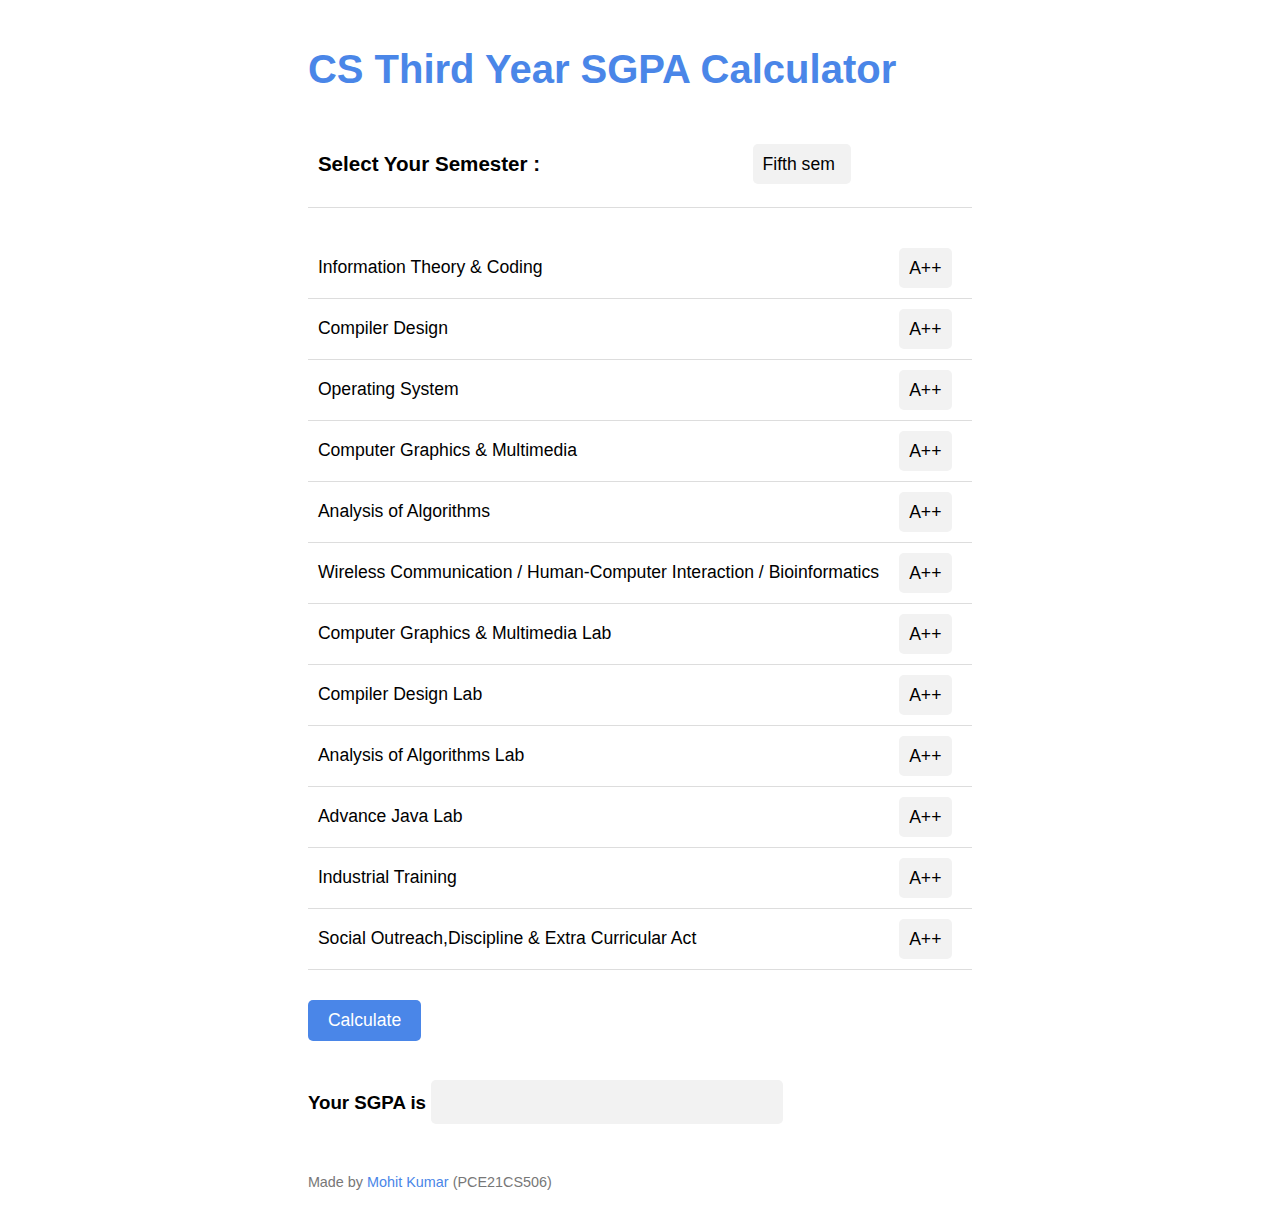
<file: CS/Third/Third.html>
<!DOCTYPE html>
<html>

<head>
    <meta name="viewport" content="width=device-width, initial-scale=1"
        content="width=device-height, initial-scale=1" />

    <title>Computer Science Third Year SGPA Calculator</title>
    <link rel="stylesheet" type="text/css" href="Third.css">
</head>

<body id="bd">
    <div>
        <div>
            <h1>CS Third Year SGPA Calculator</h1>
        </div>
        <div>
            <div>
                <table>
                    <tr>
                        <td>
                            <h3>Select Your Semester :</h3>
                        </td>
                        <td>
                            <select id="semister" onchange="selectSem()">
                                <option value="Fifth" selected>Fifth sem</option>
                                <option value="Sixth" >Sixth sem</option>
                            </select>
                        </td>
                    </tr>
                </table>
            </div>

            <div id="fifth">
                <table>
                    <tr>
                        <td>Information Theory & Coding</td>
                        <td>
                            <select id="ITC">
                                <option value="A++">A++</option>
                                <option value="A+">A+</option>
                                <option value="A">A</option>
                                <option value="B+">B+</option>
                                <option value="B">B</option>
                                <option value="C+">C+</option>
                                <option value="C">C</option>
                                <option value="D+">D+</option>
                                <option value="D">D</option>
                                <option value="E+">E+</option>
                                <option value="E">E</option>
                                <option value="F">F</option>
                            </select>
                        </td>

                    </tr>
                    <tr>
                        <td>Compiler Design</td>
                        <td>
                            <select id="CD">
                                <option value="A++">A++</option>
                                <option value="A+">A+</option>
                                <option value="A">A</option>
                                <option value="B+">B+</option>
                                <option value="B">B</option>
                                <option value="C+">C+</option>
                                <option value="C">C</option>
                                <option value="D+">D+</option>
                                <option value="D">D</option>
                                <option value="E+">E+</option>
                                <option value="E">E</option>
                                <option value="F">F</option>
                            </select>
                        </td>

                    </tr>
                    <tr>
                        <td>Operating System</td>
                        <td>
                            <select id="OS">
                                <option value="A++">A++</option>
                                <option value="A+">A+</option>
                                <option value="A">A</option>
                                <option value="B+">B+</option>
                                <option value="B">B</option>
                                <option value="C+">C+</option>
                                <option value="C">C</option>
                                <option value="D+">D+</option>
                                <option value="D">D</option>
                                <option value="E+">E+</option>
                                <option value="E">E</option>
                                <option value="F">F</option>
                            </select>
                        </td>
                    </tr>
                    <tr>
                        <td>Computer Graphics & Multimedia</td>
                        <td>
                            <select id="CGM">
                                <option value="A++">A++</option>
                                <option value="A+">A+</option>
                                <option value="A">A</option>
                                <option value="B+">B+</option>
                                <option value="B">B</option>
                                <option value="C+">C+</option>
                                <option value="C">C</option>
                                <option value="D+">D+</option>
                                <option value="D">D</option>
                                <option value="E+">E+</option>
                                <option value="E">E</option>
                                <option value="F">F</option>
                            </select>
                        </td>
                    </tr>
                    <tr>
                        <td>Analysis of Algorithms</td>
                        <td><select id="AOA">
                                <option value="A++">A++</option>
                                <option value="A+">A+</option>
                                <option value="A">A</option>
                                <option value="B+">B+</option>
                                <option value="B">B</option>
                                <option value="C+">C+</option>
                                <option value="C">C</option>
                                <option value="D+">D+</option>
                                <option value="D">D</option>
                                <option value="E+">E+</option>
                                <option value="E">E</option>
                                <option value="F">F</option>
                            </select></td>

                    </tr>
                    <tr>
                        <td>Wireless Communication / Human-Computer Interaction / Bioinformatics</td>
                        <td>
                            <select id="WCHCIB">
                                <option value="A++">A++</option>
                                <option value="A+">A+</option>
                                <option value="A">A</option>
                                <option value="B+">B+</option>
                                <option value="B">B</option>
                                <option value="C+">C+</option>
                                <option value="C">C</option>
                                <option value="D+">D+</option>
                                <option value="D">D</option>
                                <option value="E+">E+</option>
                                <option value="E">E</option>
                                <option value="F">F</option>
                            </select>
                        </td>

                    </tr>
                    <tr>
                        <td>Computer Graphics & Multimedia Lab </td>
                        <td>
                            <select id="CGML">
                                <option value="A++">A++</option>
                                <option value="A+">A+</option>
                                <option value="A">A</option>
                                <option value="B+">B+</option>
                                <option value="B">B</option>
                                <option value="C+">C+</option>
                                <option value="C">C</option>
                                <option value="D+">D+</option>
                                <option value="D">D</option>
                                <option value="E+">E+</option>
                                <option value="E">E</option>
                                <option value="F">F</option>
                            </select>
                        </td>

                    </tr>


                    <tr>
                        <td>Compiler Design Lab </td>
                        <td>
                            <select id="CDL">
                                <option value="A++">A++</option>
                                <option value="A+">A+</option>
                                <option value="A">A</option>
                                <option value="B+">B+</option>
                                <option value="B">B</option>
                                <option value="C+">C+</option>
                                <option value="C">C</option>
                                <option value="D+">D+</option>
                                <option value="D">D</option>
                                <option value="E+">E+</option>
                                <option value="E">E</option>
                                <option value="F">F</option>
                            </select>
                        </td>

                    </tr>
                    <tr>
                        <td>Analysis of Algorithms Lab </td>
                        <td>
                            <select id="AOAL">
                                <option value="A++">A++</option>
                                <option value="A+">A+</option>
                                <option value="A">A</option>
                                <option value="B+">B+</option>
                                <option value="B">B</option>
                                <option value="C+">C+</option>
                                <option value="C">C</option>
                                <option value="D+">D+</option>
                                <option value="D">D</option>
                                <option value="E+">E+</option>
                                <option value="E">E</option>
                                <option value="F">F</option>
                            </select>
                        </td>

                    </tr>
                    <tr>
                        <td>Advance Java Lab </td>
                        <td>
                            <select id="AJL">
                                <option value="A++">A++</option>
                                <option value="A+">A+</option>
                                <option value="A">A</option>
                                <option value="B+">B+</option>
                                <option value="B">B</option>
                                <option value="C+">C+</option>
                                <option value="C">C</option>
                                <option value="D+">D+</option>
                                <option value="D">D</option>
                                <option value="E+">E+</option>
                                <option value="E">E</option>
                                <option value="F">F</option>
                            </select>
                        </td>

                    </tr>
                    <tr>
                        <td>Industrial Training </td>
                        <td>
                            <select id="IT">
                                <option value="A++">A++</option>
                                <option value="A+">A+</option>
                                <option value="A">A</option>
                                <option value="B+">B+</option>
                                <option value="B">B</option>
                                <option value="C+">C+</option>
                                <option value="C">C</option>
                                <option value="D+">D+</option>
                                <option value="D">D</option>
                                <option value="E+">E+</option>
                                <option value="E">E</option>
                                <option value="F">F</option>
                            </select>
                        </td>

                    </tr>
                    <tr>
                        <td>Social Outreach,Discipline & Extra Curricular Act</td>
                        <td>
                            <select id="SODECA5">
                                <option value="A++">A++</option>
                                <option value="A+">A+</option>
                                <option value="A">A</option>
                                <option value="B+">B+</option>
                                <option value="B">B</option>
                                <option value="C+">C+</option>
                                <option value="C">C</option>
                                <option value="D+">D+</option>
                                <option value="D">D</option>
                                <option value="E+">E+</option>
                                <option value="E">E</option>
                                <option value="F">F</option>
                            </select>
                        </td>

                    </tr>
                </table>
            </div>

            <div id="sixth">
                <table>
                    <tr>
                        <td>Digital Image Processing</td>
                        <td>
                            <select id="DIP">
                                <option value="A++">A++</option>
                                <option value="A+">A+</option>
                                <option value="A">A</option>
                                <option value="B+">B+</option>
                                <option value="B">B</option>
                                <option value="C+">C+</option>
                                <option value="C">C</option>
                                <option value="D+">D+</option>
                                <option value="D">D</option>
                                <option value="E+">E+</option>
                                <option value="E">E</option>
                                <option value="F">F</option>
                            </select>
                        </td>

                    </tr>
                    <tr>
                        <td>Machine Learning</td>
                        <td>
                            <select id="ML">
                                <option value="A++">A++</option>
                                <option value="A+">A+</option>
                                <option value="A">A</option>
                                <option value="B+">B+</option>
                                <option value="B">B</option>
                                <option value="C+">C+</option>
                                <option value="C">C</option>
                                <option value="D+">D+</option>
                                <option value="D">D</option>
                                <option value="E+">E+</option>
                                <option value="E">E</option>
                                <option value="F">F</option>
                            </select>
                        </td>

                    </tr>
                    <tr>
                        <td>Information Security System</td>
                        <td>
                            <select id="ISS">
                                <option value="A++">A++</option>
                                <option value="A+">A+</option>
                                <option value="A">A</option>
                                <option value="B+">B+</option>
                                <option value="B">B</option>
                                <option value="C+">C+</option>
                                <option value="C">C</option>
                                <option value="D+">D+</option>
                                <option value="D">D</option>
                                <option value="E+">E+</option>
                                <option value="E">E</option>
                                <option value="F">F</option>
                            </select>
                        </td>
                    </tr>
                    <tr>
                        <td>Computer Architecture and Organization</td>
                        <td>
                            <select id="CAO">
                                <option value="A++">A++</option>
                                <option value="A+">A+</option>
                                <option value="A">A</option>
                                <option value="B+">B+</option>
                                <option value="B">B</option>
                                <option value="C+">C+</option>
                                <option value="C">C</option>
                                <option value="D+">D+</option>
                                <option value="D">D</option>
                                <option value="E+">E+</option>
                                <option value="E">E</option>
                                <option value="F">F</option>
                            </select>
                        </td>
                    </tr>
                    <tr>
                        <td>Artificial Intelligence</td>
                        <td><select id="AI">
                                <option value="A++">A++</option>
                                <option value="A+">A+</option>
                                <option value="A">A</option>
                                <option value="B+">B+</option>
                                <option value="B">B</option>
                                <option value="C+">C+</option>
                                <option value="C">C</option>
                                <option value="D+">D+</option>
                                <option value="D">D</option>
                                <option value="E+">E+</option>
                                <option value="E">E</option>
                                <option value="F">F</option>
                            </select></td>

                    </tr>
                    <tr>
                        <td>Cloud Computing</td>
                        <td>
                            <select id="CC">
                                <option value="A++">A++</option>
                                <option value="A+">A+</option>
                                <option value="A">A</option>
                                <option value="B+">B+</option>
                                <option value="B">B</option>
                                <option value="C+">C+</option>
                                <option value="C">C</option>
                                <option value="D+">D+</option>
                                <option value="D">D</option>
                                <option value="E+">E+</option>
                                <option value="E">E</option>
                                <option value="F">F</option>
                            </select>
                        </td>

                    </tr>
                    <tr>
                        <td>Digital Image Processing Lab</td>
                        <td>
                            <select id="DIPL">
                                <option value="A++">A++</option>
                                <option value="A+">A+</option>
                                <option value="A">A</option>
                                <option value="B+">B+</option>
                                <option value="B">B</option>
                                <option value="C+">C+</option>
                                <option value="C">C</option>
                                <option value="D+">D+</option>
                                <option value="D">D</option>
                                <option value="E+">E+</option>
                                <option value="E">E</option>
                                <option value="F">F</option>
                            </select>
                        </td>

                    </tr>
                    <tr>
                        <td>Machine Learning Lab </td>
                        <td>
                            <select id="MLL">
                                <option value="A++">A++</option>
                                <option value="A+">A+</option>
                                <option value="A">A</option>
                                <option value="B+">B+</option>
                                <option value="B">B</option>
                                <option value="C+">C+</option>
                                <option value="C">C</option>
                                <option value="D+">D+</option>
                                <option value="D">D</option>
                                <option value="E+">E+</option>
                                <option value="E">E</option>
                                <option value="F">F</option>
                            </select>
                        </td>

                    </tr>
                    <tr>
                        <td>Python Lab </td>
                        <td>
                            <select id="PL">
                                <option value="A++">A++</option>
                                <option value="A+">A+</option>
                                <option value="A">A</option>
                                <option value="B+">B+</option>
                                <option value="B">B</option>
                                <option value="C+">C+</option>
                                <option value="C">C</option>
                                <option value="D+">D+</option>
                                <option value="D">D</option>
                                <option value="E+">E+</option>
                                <option value="E">E</option>
                                <option value="F">F</option>
                            </select>
                        </td>

                    </tr>
                    <tr>
                        <td>Mobile Application Development Lab </td>
                        <td>
                            <select id="MADL">
                                <option value="A++">A++</option>
                                <option value="A+">A+</option>
                                <option value="A">A</option>
                                <option value="B+">B+</option>
                                <option value="B">B</option>
                                <option value="C+">C+</option>
                                <option value="C">C</option>
                                <option value="D+">D+</option>
                                <option value="D">D</option>
                                <option value="E+">E+</option>
                                <option value="E">E</option>
                                <option value="F">F</option>
                            </select>
                        </td>

                    </tr>
                    <tr>
                        <td>Ecommerce and ERP / Distributed System / Software Defined Network </td>
                        <td>
                            <select id="DSSDNEE">
                                <option value="A++">A++</option>
                                <option value="A+">A+</option>
                                <option value="A">A</option>
                                <option value="B+">B+</option>
                                <option value="B">B</option>
                                <option value="C+">C+</option>
                                <option value="C">C</option>
                                <option value="D+">D+</option>
                                <option value="D">D</option>
                                <option value="E+">E+</option>
                                <option value="E">E</option>
                                <option value="F">F</option>
                            </select>
                        </td>

                    </tr>
                    <tr>
                        <td>Social Outreach,Discipline & Extra Curricular Act</td>
                        <td>
                            <select id="SODECA6">
                                <option value="A++">A++</option>
                                <option value="A+">A+</option>
                                <option value="A">A</option>
                                <option value="B+">B+</option>
                                <option value="B">B</option>
                                <option value="C+">C+</option>
                                <option value="C">C</option>
                                <option value="D+">D+</option>
                                <option value="D">D</option>
                                <option value="E+">E+</option>
                                <option value="E">E</option>
                                <option value="F">F</option>
                            </select>
                        </td>

                    </tr>
                </table>
            </div>
            <div>
                <input type="button" value="Calculate" id="calc" onclick="calculate()">
            </div>
            <div>
                <h3>
                    <label>Your SGPA is </label>
                    <input type="text" id="result" disabled>
                </h3>

            </div>
            <div>
                <footer>Made by <span>Mohit Kumar</span> (PCE21CS506)</footer>
            </div>
        </div>
        <script src="Third.js" defer></script>
</body>



</html>
</file>
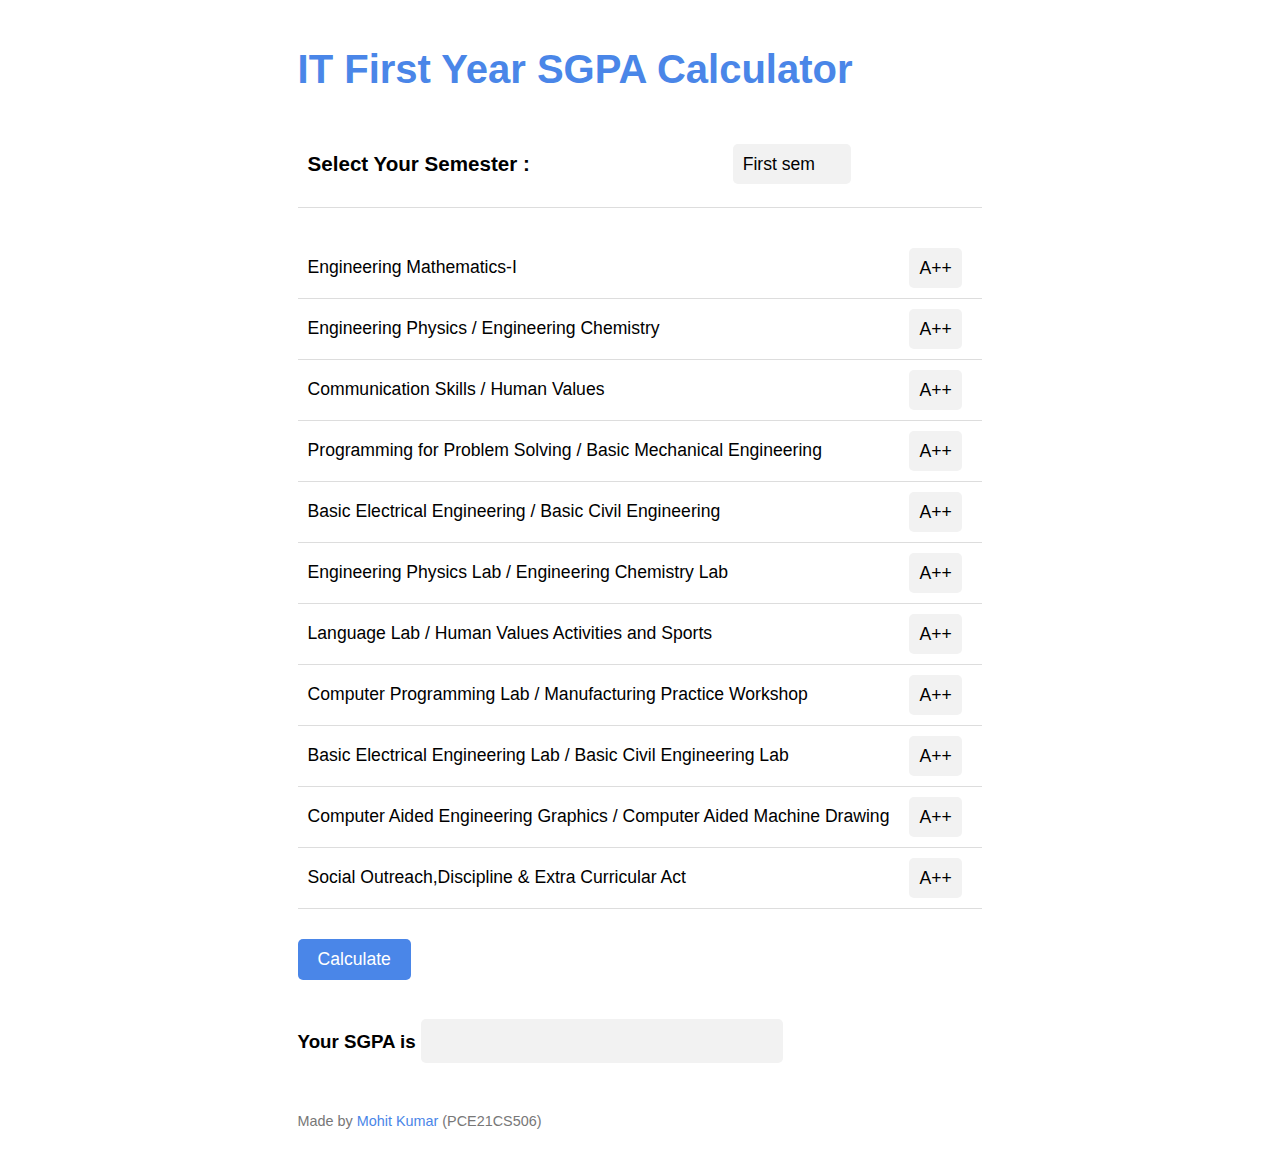
<file: IT/First/First.html>
<!DOCTYPE html>
<html>

<head>
    <meta name="viewport" content="width=device-width, initial-scale=1"
        content="width=device-height, initial-scale=1" />

    <title>Information Technology First Year SGPA Calculator</title>
    <link rel="stylesheet" type="text/css" href="First.css">
</head>

<body id="bd">
    <div>
        <div>
            <h1>IT First Year SGPA Calculator</h1>
        </div>
        <div>
            <div>
                <table>
                    <tr>
                        <td>
                            <h3>Select Your Semester :</h3>
                        </td>
                        <td>
                            <select id="semister" onchange="selectSem()">
                                <option value="First" selected>First sem</option>
                                <option value="Second">Second sem</option>
                            </select>
                        </td>
                    </tr>
                </table>
            </div>

            <div id="first">
                <table>
                    <tr>
                        <td>Engineering Mathematics-I </td>
                        <td>
                            <select id="EM1">
                                <option value="A++">A++</option>
                                <option value="A+">A+</option>
                                <option value="A">A</option>
                                <option value="B+">B+</option>
                                <option value="B">B</option>
                                <option value="C+">C+</option>
                                <option value="C">C</option>
                                <option value="D+">D+</option>
                                <option value="D">D</option>
                                <option value="E">E+</option>
                                <option value="E">E</option>
                                <option value="F">F</option>
                            </select>
                        </td>

                    </tr>
                    <tr>
                        <td>Engineering Physics / Engineering Chemistry</td>
                        <td>
                            <select id="EPEC">
                                <option value="A++">A++</option>
                                <option value="A+">A+</option>
                                <option value="A">A</option>
                                <option value="B+">B+</option>
                                <option value="B">B</option>
                                <option value="C+">C+</option>
                                <option value="C">C</option>
                                <option value="D+">D+</option>
                                <option value="D">D</option>
                                <option value="E">E+</option>
                                <option value="E">E</option>
                                <option value="F">F</option>
                            </select>
                        </td>

                    </tr>
                    <tr>
                        <td>Communication Skills / Human Values</td>
                        <td>
                            <select id="CSHV">
                                <option value="A++">A++</option>
                                <option value="A+">A+</option>
                                <option value="A">A</option>
                                <option value="B+">B+</option>
                                <option value="B">B</option>
                                <option value="C+">C+</option>
                                <option value="C">C</option>
                                <option value="D+">D+</option>
                                <option value="D">D</option>
                                <option value="E">E+</option>
                                <option value="E">E</option>
                                <option value="F">F</option>
                            </select>
                        </td>
                    </tr>
                    <tr>
                        <td>Programming for Problem Solving / Basic Mechanical Engineering</td>
                        <td>
                            <select id="PPSBME">
                                <option value="A++">A++</option>
                                <option value="A+">A+</option>
                                <option value="A">A</option>
                                <option value="B+">B+</option>
                                <option value="B">B</option>
                                <option value="C+">C+</option>
                                <option value="C">C</option>
                                <option value="D+">D+</option>
                                <option value="D">D</option>
                                <option value="E">E+</option>
                                <option value="E">E</option>
                                <option value="F">F</option>
                            </select>
                        </td>
                    </tr>
                    <tr>
                        <td>Basic Electrical Engineering / Basic Civil Engineering</td>
                        <td><select id="BEEBCE">
                                <option value="A++">A++</option>
                                <option value="A+">A+</option>
                                <option value="A">A</option>
                                <option value="B+">B+</option>
                                <option value="B">B</option>
                                <option value="C+">C+</option>
                                <option value="C">C</option>
                                <option value="D+">D+</option>
                                <option value="D">D</option>
                                <option value="E">E+</option>
                                <option value="E">E</option>
                                <option value="F">F</option>
                            </select></td>

                    </tr>

                    <tr>
                        <td>Engineering Physics Lab / Engineering Chemistry Lab</td>
                        <td>
                            <select id="EPLECL">
                                <option value="A++">A++</option>
                                <option value="A+">A+</option>
                                <option value="A">A</option>
                                <option value="B+">B+</option>
                                <option value="B">B</option>
                                <option value="C+">C+</option>
                                <option value="C">C</option>
                                <option value="D+">D+</option>
                                <option value="D">D</option>
                                <option value="E">E+</option>
                                <option value="E">E</option>
                                <option value="F">F</option>
                            </select>
                        </td>

                    </tr>


                    <tr>
                        <td>Language Lab / Human Values Activities and Sports</td>
                        <td>
                            <select id="LLHVAS">
                                <option value="A++">A++</option>
                                <option value="A+">A+</option>
                                <option value="A">A</option>
                                <option value="B+">B+</option>
                                <option value="B">B</option>
                                <option value="C+">C+</option>
                                <option value="C">C</option>
                                <option value="D+">D+</option>
                                <option value="D">D</option>
                                <option value="E">E+</option>
                                <option value="E">E</option>
                                <option value="F">F</option>
                            </select>
                        </td>

                    </tr>
                    <tr>
                        <td>Computer Programming Lab / Manufacturing Practice Workshop </td>
                        <td>
                            <select id="CPLMPW">
                                <option value="A++">A++</option>
                                <option value="A+">A+</option>
                                <option value="A">A</option>
                                <option value="B+">B+</option>
                                <option value="B">B</option>
                                <option value="C+">C+</option>
                                <option value="C">C</option>
                                <option value="D+">D+</option>
                                <option value="D">D</option>
                                <option value="E">E+</option>
                                <option value="E">E</option>
                                <option value="F">F</option>
                            </select>
                        </td>

                    </tr>
                    <tr>
                        <td>Basic Electrical Engineering Lab / Basic Civil Engineering Lab </td>
                        <td>
                            <select id="BEELBCEL">
                                <option value="A++">A++</option>
                                <option value="A+">A+</option>
                                <option value="A">A</option>
                                <option value="B+">B+</option>
                                <option value="B">B</option>
                                <option value="C+">C+</option>
                                <option value="C">C</option>
                                <option value="D+">D+</option>
                                <option value="D">D</option>
                                <option value="E">E+</option>
                                <option value="E">E</option>
                                <option value="F">F</option>
                            </select>
                        </td>

                    </tr>
                    <tr>
                        <td>Computer Aided Engineering Graphics / Computer Aided Machine Drawing</td>
                        <td>
                            <select id="CAEGCAMD">
                                <option value="A++">A++</option>
                                <option value="A+">A+</option>
                                <option value="A">A</option>
                                <option value="B+">B+</option>
                                <option value="B">B</option>
                                <option value="C+">C+</option>
                                <option value="C">C</option>
                                <option value="D+">D+</option>
                                <option value="D">D</option>
                                <option value="E">E+</option>
                                <option value="E">E</option>
                                <option value="F">F</option>
                            </select>
                        </td>

                    </tr>
                    <tr>
                        <td>Social Outreach,Discipline & Extra Curricular Act</td>
                        <td>
                            <select id="SODECA1">
                                <option value="A++">A++</option>
                                <option value="A+">A+</option>
                                <option value="A">A</option>
                                <option value="B+">B+</option>
                                <option value="B">B</option>
                                <option value="C+">C+</option>
                                <option value="C">C</option>
                                <option value="D+">D+</option>
                                <option value="D">D</option>
                                <option value="E">E+</option>
                                <option value="E">E</option>
                                <option value="F">F</option>
                            </select>
                        </td>

                    </tr>
                </table>
            </div>

            <div id="second">
                <table>
                    <tr>
                        <td>Engineering Mathematics-II</td>
                        <td>
                            <select id="EM2">
                                <option value="A++">A++</option>
                                <option value="A+">A+</option>
                                <option value="A">A</option>
                                <option value="B+">B+</option>
                                <option value="B">B</option>
                                <option value="C+">C+</option>
                                <option value="C">C</option>
                                <option value="D+">D+</option>
                                <option value="D">D</option>
                                <option value="E">E+</option>
                                <option value="E">E</option>
                                <option value="F">F</option>
                            </select>
                        </td>

                    </tr>
                    <tr>
                        <td>Engineering Physics / Engineering Chemistry</td>
                        <td>
                            <select id="EPEC">
                                <option value="A++">A++</option>
                                <option value="A+">A+</option>
                                <option value="A">A</option>
                                <option value="B+">B+</option>
                                <option value="B">B</option>
                                <option value="C+">C+</option>
                                <option value="C">C</option>
                                <option value="D+">D+</option>
                                <option value="D">D</option>
                                <option value="E">E+</option>
                                <option value="E">E</option>
                                <option value="F">F</option>
                            </select>
                        </td>

                    </tr>
                    <tr>
                        <td>Communication Skills / Human Values</td>
                        <td>
                            <select id="CSHV">
                                <option value="A++">A++</option>
                                <option value="A+">A+</option>
                                <option value="A">A</option>
                                <option value="B+">B+</option>
                                <option value="B">B</option>
                                <option value="C+">C+</option>
                                <option value="C">C</option>
                                <option value="D+">D+</option>
                                <option value="D">D</option>
                                <option value="E">E+</option>
                                <option value="E">E</option>
                                <option value="F">F</option>
                            </select>
                        </td>
                    </tr>
                    <tr>
                        <td>Programming for Problem Solving / Basic Mechanical Engineering</td>
                        <td>
                            <select id="PPSBME">
                                <option value="A++">A++</option>
                                <option value="A+">A+</option>
                                <option value="A">A</option>
                                <option value="B+">B+</option>
                                <option value="B">B</option>
                                <option value="C+">C+</option>
                                <option value="C">C</option>
                                <option value="D+">D+</option>
                                <option value="D">D</option>
                                <option value="E">E+</option>
                                <option value="E">E</option>
                                <option value="F">F</option>
                            </select>
                        </td>
                    </tr>
                    <tr>
                        <td>Basic Electrical Engineering / Basic Civil Engineering</td>
                        <td><select id="BEEBCE">
                                <option value="A++">A++</option>
                                <option value="A+">A+</option>
                                <option value="A">A</option>
                                <option value="B+">B+</option>
                                <option value="B">B</option>
                                <option value="C+">C+</option>
                                <option value="C">C</option>
                                <option value="D+">D+</option>
                                <option value="D">D</option>
                                <option value="E">E+</option>
                                <option value="E">E</option>
                                <option value="F">F</option>
                            </select></td>

                    </tr>

                    <tr>
                        <td>Engineering Physics Lab / Engineering Chemistry Lab</td>
                        <td>
                            <select id="EPLECL">
                                <option value="A++">A++</option>
                                <option value="A+">A+</option>
                                <option value="A">A</option>
                                <option value="B+">B+</option>
                                <option value="B">B</option>
                                <option value="C+">C+</option>
                                <option value="C">C</option>
                                <option value="D+">D+</option>
                                <option value="D">D</option>
                                <option value="E">E+</option>
                                <option value="E">E</option>
                                <option value="F">F</option>
                            </select>
                        </td>

                    </tr>


                    <tr>
                        <td>Language Lab / Human Values Activities and Sports</td>
                        <td>
                            <select id="LLHVAS">
                                <option value="A++">A++</option>
                                <option value="A+">A+</option>
                                <option value="A">A</option>
                                <option value="B+">B+</option>
                                <option value="B">B</option>
                                <option value="C+">C+</option>
                                <option value="C">C</option>
                                <option value="D+">D+</option>
                                <option value="D">D</option>
                                <option value="E">E+</option>
                                <option value="E">E</option>
                                <option value="F">F</option>
                            </select>
                        </td>

                    </tr>
                    <tr>
                        <td>Computer Programming Lab / Manufacturing Practice Workshop </td>
                        <td>
                            <select id="CPLMPW">
                                <option value="A++">A++</option>
                                <option value="A+">A+</option>
                                <option value="A">A</option>
                                <option value="B+">B+</option>
                                <option value="B">B</option>
                                <option value="C+">C+</option>
                                <option value="C">C</option>
                                <option value="D+">D+</option>
                                <option value="D">D</option>
                                <option value="E">E+</option>
                                <option value="E">E</option>
                                <option value="F">F</option>
                            </select>
                        </td>

                    </tr>
                    <tr>
                        <td>Basic Electrical Engineering Lab / Basic Civil Engineering Lab </td>
                        <td>
                            <select id="BEELBCEL">
                                <option value="A++">A++</option>
                                <option value="A+">A+</option>
                                <option value="A">A</option>
                                <option value="B+">B+</option>
                                <option value="B">B</option>
                                <option value="C+">C+</option>
                                <option value="C">C</option>
                                <option value="D+">D+</option>
                                <option value="D">D</option>
                                <option value="E">E+</option>
                                <option value="E">E</option>
                                <option value="F">F</option>
                            </select>
                        </td>

                    </tr>
                    <tr>
                        <td>Computer Aided Engineering Graphics / Computer Aided Machine Drawing</td>
                        <td>
                            <select id="CAEGCAMD">
                                <option value="A++">A++</option>
                                <option value="A+">A+</option>
                                <option value="A">A</option>
                                <option value="B+">B+</option>
                                <option value="B">B</option>
                                <option value="C+">C+</option>
                                <option value="C">C</option>
                                <option value="D+">D+</option>
                                <option value="D">D</option>
                                <option value="E">E+</option>
                                <option value="E">E</option>
                                <option value="F">F</option>
                            </select>
                        </td>

                    </tr>
                    <tr>
                        <td>Social Outreach,Discipline & Extra Curricular Act</td>
                        <td>
                            <select id="SODECA2">
                                <option value="A++">A++</option>
                                <option value="A+">A+</option>
                                <option value="A">A</option>
                                <option value="B+">B+</option>
                                <option value="B">B</option>
                                <option value="C+">C+</option>
                                <option value="C">C</option>
                                <option value="D+">D+</option>
                                <option value="D">D</option>
                                <option value="E">E+</option>
                                <option value="E">E</option>
                                <option value="F">F</option>
                            </select>
                        </td>

                    </tr>
                </table>
            </div>
            <div>
                <input type="button" value="Calculate" id="calc" onclick="calculate()">
            </div>
            <div>
                <h3>
                    <label>Your SGPA is </label>
                    <input type="text" id="result" disabled>
                </h3>

            </div>
            <div>
                <footer>Made by <span>Mohit Kumar</span> (PCE21CS506)</footer>
            </div>
        </div>
        <script src="First.js" defer></script>
</body>



</html>
</file>
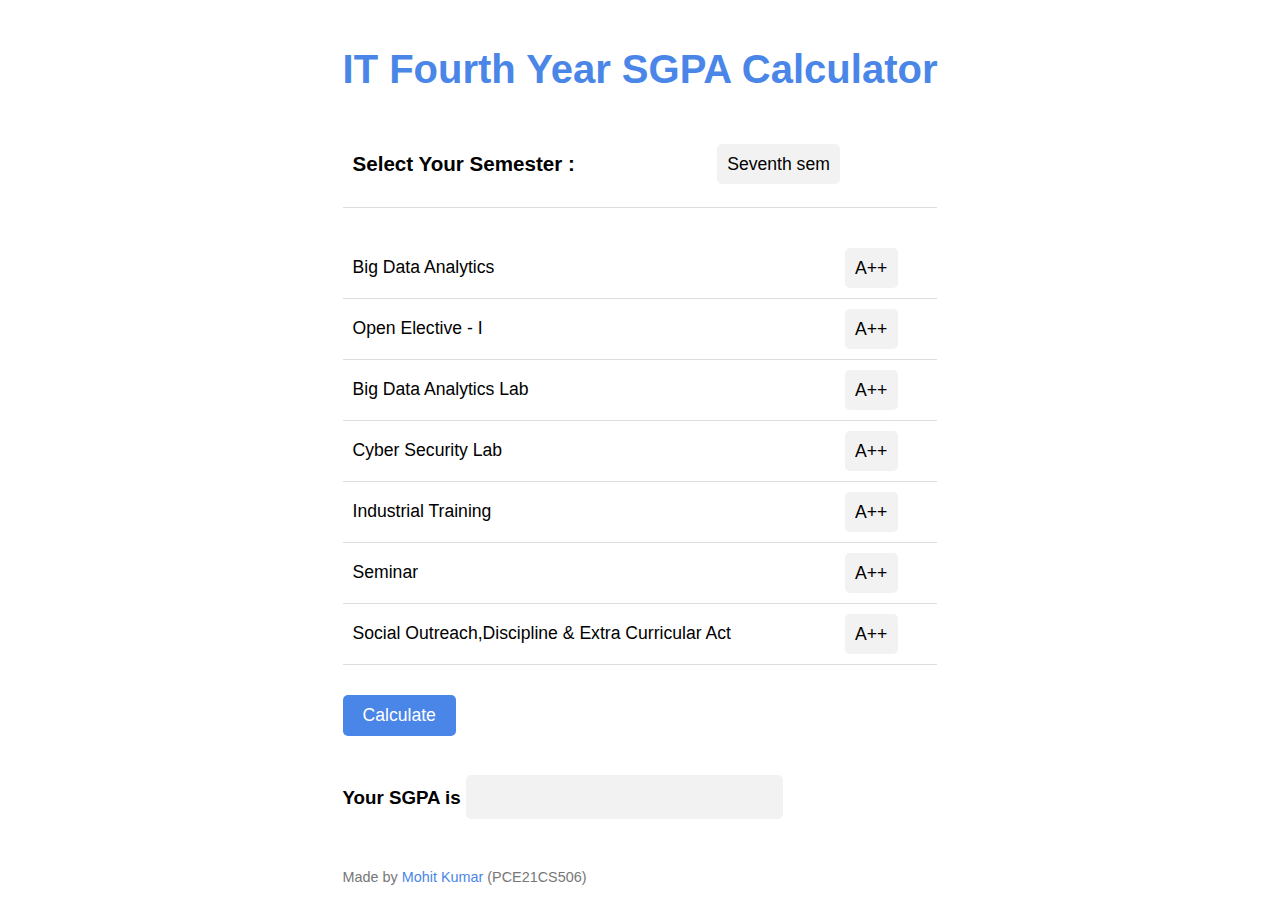
<file: IT/Fourth/Fourth.html>
<!DOCTYPE html>
<html>

<head>
    <meta name="viewport" content="width=device-width, initial-scale=1"
        content="width=device-height, initial-scale=1" />

    <title>Information Technology Fourth Year SGPA Calculator</title>
    <link rel="stylesheet" type="text/css" href="Fourth.css">
</head>

<body id="bd">
    <div>
        <div>
            <h1>IT Fourth Year SGPA Calculator</h1>
        </div>
        <div>
            <div>
                <table>
                    <tr>
                        <td>
                            <h3>Select Your Semester :</h3>
                        </td>
                        <td>
                            <select id="semister" onchange="selectSem()">
                                <option value="Seventh" selected>Seventh sem</option>
                                <option value="Eighth">Eighth sem</option>
                            </select>
                        </td>
                    </tr>
                </table>
            </div>

            <div id="seventh">
                <table>
                    <tr>
                        <td>Big Data Analytics</td>
                        <td>
                            <select id="BDA">
                                <option value="A++">A++</option>
                                <option value="A+">A+</option>
                                <option value="A">A</option>
                                <option value="B+">B+</option>
                                <option value="B">B</option>
                                <option value="C+">C+</option>
                                <option value="C">C</option>
                                <option value="D+">D+</option>
                                <option value="D">D</option>
                                <option value="E">E+</option>
                                <option value="E">E</option>
                                <option value="F">F</option>
                            </select>
                        </td>

                    </tr>
                    <tr>
                        <td>Open Elective - I</td>
                        <td>
                            <select id="OE1">
                                <option value="A++">A++</option>
                                <option value="A+">A+</option>
                                <option value="A">A</option>
                                <option value="B+">B+</option>
                                <option value="B">B</option>
                                <option value="C+">C+</option>
                                <option value="C">C</option>
                                <option value="D+">D+</option>
                                <option value="D">D</option>
                                <option value="E">E+</option>
                                <option value="E">E</option>
                                <option value="F">F</option>
                            </select>
                        </td>

                    </tr>
                    <tr>
                        <td>Big Data Analytics Lab</td>
                        <td>
                            <select id="BDAL">
                                <option value="A++">A++</option>
                                <option value="A+">A+</option>
                                <option value="A">A</option>
                                <option value="B+">B+</option>
                                <option value="B">B</option>
                                <option value="C+">C+</option>
                                <option value="C">C</option>
                                <option value="D+">D+</option>
                                <option value="D">D</option>
                                <option value="E">E+</option>
                                <option value="E">E</option>
                                <option value="F">F</option>
                            </select>
                        </td>
                    </tr>
                    <tr>
                        <td>Cyber Security Lab</td>
                        <td>
                            <select id="CSL">
                                <option value="A++">A++</option>
                                <option value="A+">A+</option>
                                <option value="A">A</option>
                                <option value="B+">B+</option>
                                <option value="B">B</option>
                                <option value="C+">C+</option>
                                <option value="C">C</option>
                                <option value="D+">D+</option>
                                <option value="D">D</option>
                                <option value="E">E+</option>
                                <option value="E">E</option>
                                <option value="F">F</option>
                            </select>
                        </td>
                    </tr>
                    <tr>
                        <td>Industrial Training</td>
                        <td><select id="IT">
                                <option value="A++">A++</option>
                                <option value="A+">A+</option>
                                <option value="A">A</option>
                                <option value="B+">B+</option>
                                <option value="B">B</option>
                                <option value="C+">C+</option>
                                <option value="C">C</option>
                                <option value="D+">D+</option>
                                <option value="D">D</option>
                                <option value="E">E+</option>
                                <option value="E">E</option>
                                <option value="F">F</option>
                            </select></td>

                    </tr>
                    <tr>
                        <td>Seminar </td>
                        <td>
                            <select id="S">
                                <option value="A++">A++</option>
                                <option value="A+">A+</option>
                                <option value="A">A</option>
                                <option value="B+">B+</option>
                                <option value="B">B</option>
                                <option value="C+">C+</option>
                                <option value="C">C</option>
                                <option value="D+">D+</option>
                                <option value="D">D</option>
                                <option value="E">E+</option>
                                <option value="E">E</option>
                                <option value="F">F</option>
                            </select>
                        </td>

                    </tr>
                    <tr>
                        <td>Social Outreach,Discipline & Extra Curricular Act</td>
                        <td>
                            <select id="SODECA7">
                                <option value="A++">A++</option>
                                <option value="A+">A+</option>
                                <option value="A">A</option>
                                <option value="B+">B+</option>
                                <option value="B">B</option>
                                <option value="C+">C+</option>
                                <option value="C">C</option>
                                <option value="D+">D+</option>
                                <option value="D">D</option>
                                <option value="E">E+</option>
                                <option value="E">E</option>
                                <option value="F">F</option>
                            </select>
                        </td>

                    </tr>
                </table>
            </div>

            <div id="eighth">
                <table>
                    <tr>
                        <td>Internet of Things</td>
                        <td>
                            <select id="IOT">
                                <option value="A++">A++</option>
                                <option value="A+">A+</option>
                                <option value="A">A</option>
                                <option value="B+">B+</option>
                                <option value="B">B</option>
                                <option value="C+">C+</option>
                                <option value="C">C</option>
                                <option value="D+">D+</option>
                                <option value="D">D</option>
                                <option value="E">E+</option>
                                <option value="E">E</option>
                                <option value="F">F</option>
                            </select>
                        </td>

                    </tr>
                    <tr>
                        <td>Open Elective - II</td>
                        <td>
                            <select id="OE2">
                                <option value="A++">A++</option>
                                <option value="A+">A+</option>
                                <option value="A">A</option>
                                <option value="B+">B+</option>
                                <option value="B">B</option>
                                <option value="C+">C+</option>
                                <option value="C">C</option>
                                <option value="D+">D+</option>
                                <option value="D">D</option>
                                <option value="E">E+</option>
                                <option value="E">E</option>
                                <option value="F">F</option>
                            </select>
                        </td>

                    </tr>
                    <tr>
                        <td>Internet of Things Lab</td>
                        <td>
                            <select id="IOTL">
                                <option value="A++">A++</option>
                                <option value="A+">A+</option>
                                <option value="A">A</option>
                                <option value="B+">B+</option>
                                <option value="B">B</option>
                                <option value="C+">C+</option>
                                <option value="C">C</option>
                                <option value="D+">D+</option>
                                <option value="D">D</option>
                                <option value="E">E+</option>
                                <option value="E">E</option>
                                <option value="F">F</option>
                            </select>
                        </td>
                    </tr>
                    <tr>
                        <td>Software Testing and Validation Lab</td>
                        <td>
                            <select id="STVL">
                                <option value="A++">A++</option>
                                <option value="A+">A+</option>
                                <option value="A">A</option>
                                <option value="B+">B+</option>
                                <option value="B">B</option>
                                <option value="C+">C+</option>
                                <option value="C">C</option>
                                <option value="D+">D+</option>
                                <option value="D">D</option>
                                <option value="E">E+</option>
                                <option value="E">E</option>
                                <option value="F">F</option>
                            </select>
                        </td>
                    </tr>
                    <tr>
                        <td>Project</td>
                        <td><select id="P">
                                <option value="A++">A++</option>
                                <option value="A+">A+</option>
                                <option value="A">A</option>
                                <option value="B+">B+</option>
                                <option value="B">B</option>
                                <option value="C+">C+</option>
                                <option value="C">C</option>
                                <option value="D+">D+</option>
                                <option value="D">D</option>
                                <option value="E">E+</option>
                                <option value="E">E</option>
                                <option value="F">F</option>
                            </select></td>

                    </tr>
                    <tr>
                        <td>Social Outreach,Discipline & Extra Curricular Act</td>
                        <td>
                            <select id="SODECA8">
                                <option value="A++">A++</option>
                                <option value="A+">A+</option>
                                <option value="A">A</option>
                                <option value="B+">B+</option>
                                <option value="B">B</option>
                                <option value="C+">C+</option>
                                <option value="C">C</option>
                                <option value="D+">D+</option>
                                <option value="D">D</option>
                                <option value="E">E+</option>
                                <option value="E">E</option>
                                <option value="F">F</option>
                            </select>
                        </td>

                    </tr>
                </table>
            </div>
            <div>
                <input type="button" value="Calculate" id="calc" onclick="calculate()">
            </div>
            <div>
                <h3>
                    <label>Your SGPA is </label>
                    <input type="text" id="result" disabled>
                </h3>

            </div>
            <div>
                <footer>Made by <span>Mohit Kumar</span> (PCE21CS506)</footer>
            </div>
        </div>
        <script src="Fourth.js" defer></script>
</body>



</html>
</file>
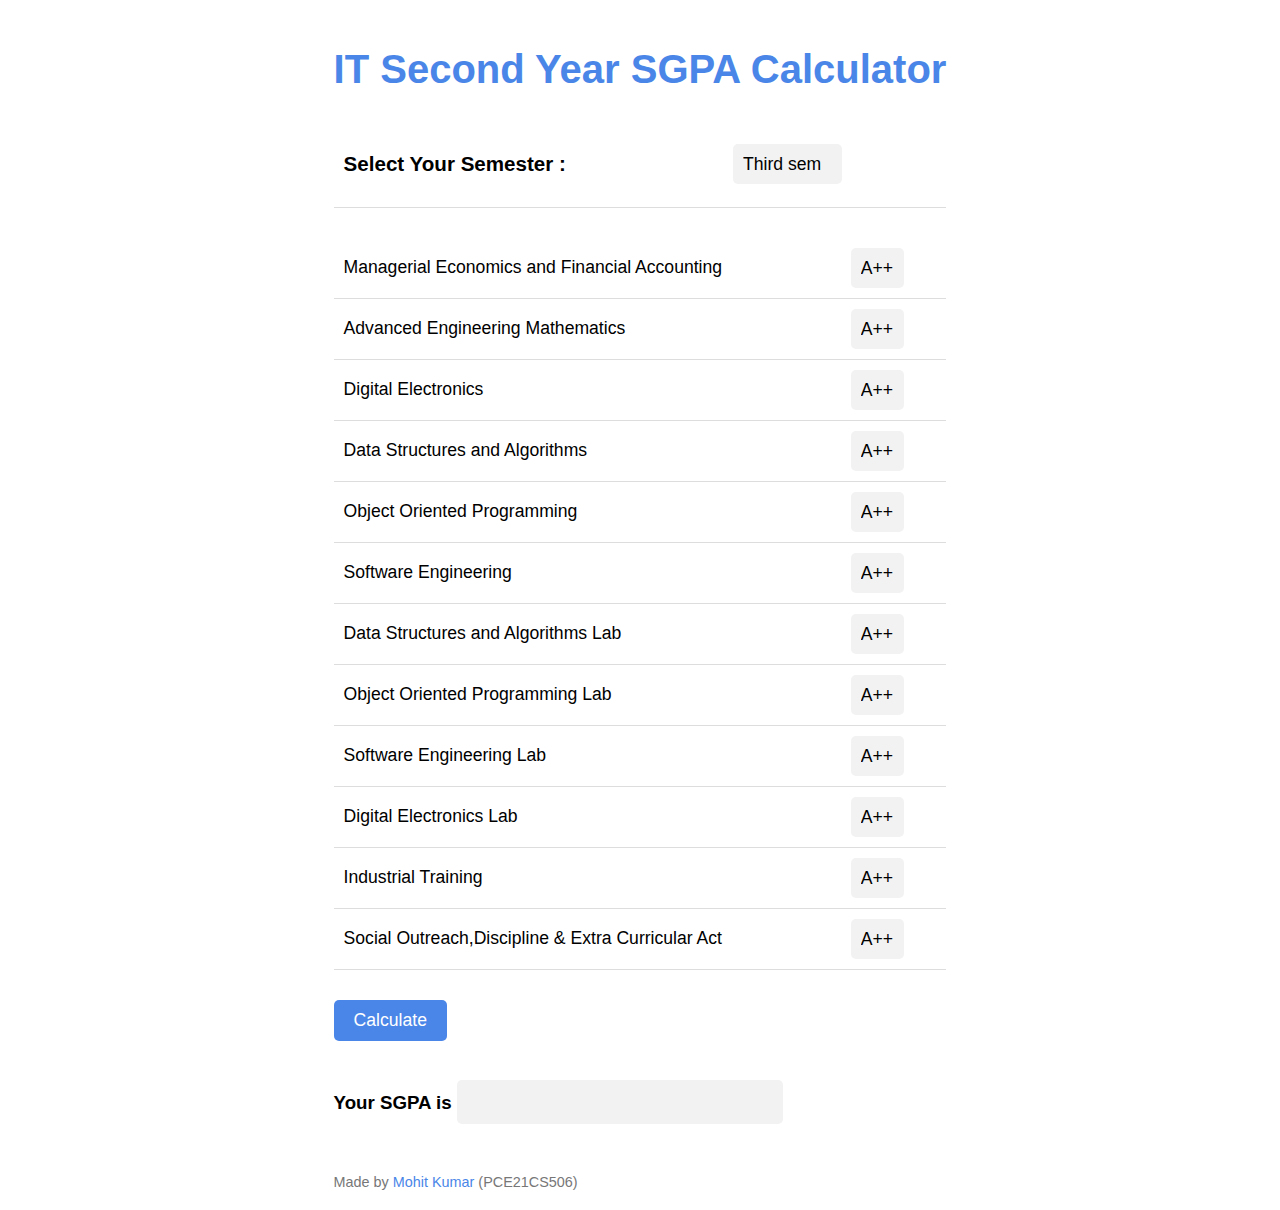
<file: IT/Second/Second.html>
<!DOCTYPE html>
<html>

<head>
    <meta name="viewport" content="width=device-width, initial-scale=1"
        content="width=device-height, initial-scale=1" />
    <title>Information Technology Second Year SGPA Calculator</title>
    <link rel="stylesheet" type="text/css" href="Second.css">
</head>

<body id="bd">
    <div>
        <div>
            <h1>IT Second Year SGPA Calculator</h1>
        </div>
        <div>
            <div>
                <table>
                    <tr>
                        <td>
                            <h3>Select Your Semester :</h3>
                        </td>
                        <td>
                            <select id="semister" onchange="selectSem()">
                                <option value="Third" selected>Third sem</option>
                                <option value="Fourth">Fourth sem</option>
                            </select>
                        </td>
                    </tr>
                </table>
            </div>

            <div id="third">
                <table>
                    <tr>
                        <td>Managerial Economics and Financial Accounting </td>
                        <td>
                            <select id="MEFA">
                                <option value="A++">A++</option>
                                <option value="A+">A+</option>
                                <option value="A">A</option>
                                <option value="B+">B+</option>
                                <option value="B">B</option>
                                <option value="C+">C+</option>
                                <option value="C">C</option>
                                <option value="D+">D+</option>
                                <option value="D">D</option>
                                <option value="E">E+</option>
                                <option value="E">E</option>
                                <option value="F">F</option>
                            </select>
                        </td>

                    </tr>
                    <tr>
                        <td>Advanced Engineering Mathematics </td>
                        <td>
                            <select id="AEM">
                                <option value="A++">A++</option>
                                <option value="A+">A+</option>
                                <option value="A">A</option>
                                <option value="B+">B+</option>
                                <option value="B">B</option>
                                <option value="C+">C+</option>
                                <option value="C">C</option>
                                <option value="D+">D+</option>
                                <option value="D">D</option>
                                <option value="E">E+</option>
                                <option value="E">E</option>
                                <option value="F">F</option>
                            </select>
                        </td>

                    </tr>
                    <tr>
                        <td>Digital Electronics</td>
                        <td>
                            <select id="DE">
                                <option value="A++">A++</option>
                                <option value="A+">A+</option>
                                <option value="A">A</option>
                                <option value="B+">B+</option>
                                <option value="B">B</option>
                                <option value="C+">C+</option>
                                <option value="C">C</option>
                                <option value="D+">D+</option>
                                <option value="D">D</option>
                                <option value="E">E+</option>
                                <option value="E">E</option>
                                <option value="F">F</option>
                            </select>
                        </td>
                    </tr>
                    <tr>
                        <td>Data Structures and Algorithms</td>
                        <td>
                            <select id="DSA">
                                <option value="A++">A++</option>
                                <option value="A+">A+</option>
                                <option value="A">A</option>
                                <option value="B+">B+</option>
                                <option value="B">B</option>
                                <option value="C+">C+</option>
                                <option value="C">C</option>
                                <option value="D+">D+</option>
                                <option value="D">D</option>
                                <option value="E">E+</option>
                                <option value="E">E</option>
                                <option value="F">F</option>
                            </select>
                        </td>
                    </tr>
                    <tr>
                        <td>Object Oriented Programming </td>
                        <td><select id="OOP">
                                <option value="A++">A++</option>
                                <option value="A+">A+</option>
                                <option value="A">A</option>
                                <option value="B+">B+</option>
                                <option value="B">B</option>
                                <option value="C+">C+</option>
                                <option value="C">C</option>
                                <option value="D+">D+</option>
                                <option value="D">D</option>
                                <option value="E">E+</option>
                                <option value="E">E</option>
                                <option value="F">F</option>
                            </select></td>

                    </tr>
                    <tr>
                        <td> Software Engineering </td>
                        <td>
                            <select id="SE">
                                <option value="A++">A++</option>
                                <option value="A+">A+</option>
                                <option value="A">A</option>
                                <option value="B+">B+</option>
                                <option value="B">B</option>
                                <option value="C+">C+</option>
                                <option value="C">C</option>
                                <option value="D+">D+</option>
                                <option value="D">D</option>
                                <option value="E">E+</option>
                                <option value="E">E</option>
                                <option value="F">F</option>
                            </select>
                        </td>

                    </tr>
                    <tr>
                        <td>Data Structures and Algorithms Lab </td>
                        <td>
                            <select id="DSAL">
                                <option value="A++">A++</option>
                                <option value="A+">A+</option>
                                <option value="A">A</option>
                                <option value="B+">B+</option>
                                <option value="B">B</option>
                                <option value="C+">C+</option>
                                <option value="C">C</option>
                                <option value="D+">D+</option>
                                <option value="D">D</option>
                                <option value="E">E+</option>
                                <option value="E">E</option>
                                <option value="F">F</option>
                            </select>
                        </td>

                    </tr>


                    <tr>
                        <td>Object Oriented Programming Lab </td>
                        <td>
                            <select id="OOPL">
                                <option value="A++">A++</option>
                                <option value="A+">A+</option>
                                <option value="A">A</option>
                                <option value="B+">B+</option>
                                <option value="B">B</option>
                                <option value="C+">C+</option>
                                <option value="C">C</option>
                                <option value="D+">D+</option>
                                <option value="D">D</option>
                                <option value="E">E+</option>
                                <option value="E">E</option>
                                <option value="F">F</option>
                            </select>
                        </td>

                    </tr>
                    <tr>
                        <td>Software Engineering Lab </td>
                        <td>
                            <select id="SEL">
                                <option value="A++">A++</option>
                                <option value="A+">A+</option>
                                <option value="A">A</option>
                                <option value="B+">B+</option>
                                <option value="B">B</option>
                                <option value="C+">C+</option>
                                <option value="C">C</option>
                                <option value="D+">D+</option>
                                <option value="D">D</option>
                                <option value="E">E+</option>
                                <option value="E">E</option>
                                <option value="F">F</option>
                            </select>
                        </td>

                    </tr>
                    <tr>
                        <td>Digital Electronics Lab </td>
                        <td>
                            <select id="DEL">
                                <option value="A++">A++</option>
                                <option value="A+">A+</option>
                                <option value="A">A</option>
                                <option value="B+">B+</option>
                                <option value="B">B</option>
                                <option value="C+">C+</option>
                                <option value="C">C</option>
                                <option value="D+">D+</option>
                                <option value="D">D</option>
                                <option value="E">E+</option>
                                <option value="E">E</option>
                                <option value="F">F</option>
                            </select>
                        </td>

                    </tr>
                    <tr>
                        <td>Industrial Training </td>
                        <td>
                            <select id="IT">
                                <option value="A++">A++</option>
                                <option value="A+">A+</option>
                                <option value="A">A</option>
                                <option value="B+">B+</option>
                                <option value="B">B</option>
                                <option value="C+">C+</option>
                                <option value="C">C</option>
                                <option value="D+">D+</option>
                                <option value="D">D</option>
                                <option value="E">E+</option>
                                <option value="E">E</option>
                                <option value="F">F</option>
                            </select>
                        </td>

                    </tr>
                    <tr>
                        <td>Social Outreach,Discipline & Extra Curricular Act</td>
                        <td>
                            <select id="SODECA3">
                                <option value="A++">A++</option>
                                <option value="A+">A+</option>
                                <option value="A">A</option>
                                <option value="B+">B+</option>
                                <option value="B">B</option>
                                <option value="C+">C+</option>
                                <option value="C">C</option>
                                <option value="D+">D+</option>
                                <option value="D">D</option>
                                <option value="E">E+</option>
                                <option value="E">E</option>
                                <option value="F">F</option>
                            </select>
                        </td>

                    </tr>
                </table>
            </div>

            <div id="fourth">
                <table>
                    <tr>
                        <td>Technical Communication </td>
                        <td>
                            <select id="TC">
                                <option value="A++">A++</option>
                                <option value="A+">A+</option>
                                <option value="A">A</option>
                                <option value="B+">B+</option>
                                <option value="B">B</option>
                                <option value="C+">C+</option>
                                <option value="C">C</option>
                                <option value="D+">D+</option>
                                <option value="D">D</option>
                                <option value="E">E+</option>
                                <option value="E">E</option>
                                <option value="F">F</option>
                            </select>
                        </td>

                    </tr>
                    <tr>
                        <td>Discrete Mathematics Structure </td>
                        <td>
                            <select id="MATHS">
                                <option value="A++">A++</option>
                                <option value="A+">A+</option>
                                <option value="A">A</option>
                                <option value="B+">B+</option>
                                <option value="B">B</option>
                                <option value="C+">C+</option>
                                <option value="C">C</option>
                                <option value="D+">D+</option>
                                <option value="D">D</option>
                                <option value="E">E+</option>
                                <option value="E">E</option>
                                <option value="F">F</option>
                            </select>
                        </td>

                    </tr>
                    <tr>
                        <td>Microprocessor & Interfaces </td>
                        <td>
                            <select id="MPI">
                                <option value="A++">A++</option>
                                <option value="A+">A+</option>
                                <option value="A">A</option>
                                <option value="B+">B+</option>
                                <option value="B">B</option>
                                <option value="C+">C+</option>
                                <option value="C">C</option>
                                <option value="D+">D+</option>
                                <option value="D">D</option>
                                <option value="E">E+</option>
                                <option value="E">E</option>
                                <option value="F">F</option>
                            </select>
                        </td>
                    </tr>
                    <tr>
                        <td>Database Management System </td>
                        <td>
                            <select id="DBMS">
                                <option value="A++">A++</option>
                                <option value="A+">A+</option>
                                <option value="A">A</option>
                                <option value="B+">B+</option>
                                <option value="B">B</option>
                                <option value="C+">C+</option>
                                <option value="C">C</option>
                                <option value="D+">D+</option>
                                <option value="D">D</option>
                                <option value="E">E+</option>
                                <option value="E">E</option>
                                <option value="F">F</option>
                            </select>
                        </td>
                    </tr>
                    <tr>
                        <td>Theory of Computation </td>
                        <td><select id="TOC">
                                <option value="A++">A++</option>
                                <option value="A+">A+</option>
                                <option value="A">A</option>
                                <option value="B+">B+</option>
                                <option value="B">B</option>
                                <option value="C+">C+</option>
                                <option value="C">C</option>
                                <option value="D+">D+</option>
                                <option value="D">D</option>
                                <option value="E">E+</option>
                                <option value="E">E</option>
                                <option value="F">F</option>
                            </select></td>

                    </tr>
                    <tr>
                        <td> Data Communication and Computer Networks </td>
                        <td>
                            <select id="DCCN">
                                <option value="A++">A++</option>
                                <option value="A+">A+</option>
                                <option value="A">A</option>
                                <option value="B+">B+</option>
                                <option value="B">B</option>
                                <option value="C+">C+</option>
                                <option value="C">C</option>
                                <option value="D+">D+</option>
                                <option value="D">D</option>
                                <option value="E">E+</option>
                                <option value="E">E</option>
                                <option value="F">F</option>
                            </select>
                        </td>

                    </tr>
                    <tr>
                        <td>Microprocessor & Interfaces Lab </td>
                        <td>
                            <select id="MPIL">
                                <option value="A++">A++</option>
                                <option value="A+">A+</option>
                                <option value="A">A</option>
                                <option value="B+">B+</option>
                                <option value="B">B</option>
                                <option value="C+">C+</option>
                                <option value="C">C</option>
                                <option value="D+">D+</option>
                                <option value="D">D</option>
                                <option value="E">E+</option>
                                <option value="E">E</option>
                                <option value="F">F</option>
                            </select>
                        </td>

                    </tr>


                    <tr>
                        <td>Database Management System Lab </td>
                        <td>
                            <select id="DBMSL">
                                <option value="A++">A++</option>
                                <option value="A+">A+</option>
                                <option value="A">A</option>
                                <option value="B+">B+</option>
                                <option value="B">B</option>
                                <option value="C+">C+</option>
                                <option value="C">C</option>
                                <option value="D+">D+</option>
                                <option value="D">D</option>
                                <option value="E">E+</option>
                                <option value="E">E</option>
                                <option value="F">F</option>
                            </select>
                        </td>

                    </tr>
                    <tr>
                        <td>Network Programming Lab </td>
                        <td>
                            <select id="NPL">
                                <option value="A++">A++</option>
                                <option value="A+">A+</option>
                                <option value="A">A</option>
                                <option value="B+">B+</option>
                                <option value="B">B</option>
                                <option value="C+">C+</option>
                                <option value="C">C</option>
                                <option value="D+">D+</option>
                                <option value="D">D</option>
                                <option value="E">E+</option>
                                <option value="E">E</option>
                                <option value="F">F</option>
                            </select>
                        </td>

                    </tr>
                    <tr>
                        <td>Linux Shell Programming Lab </td>
                        <td>
                            <select id="LSPL">
                                <option value="A++">A++</option>
                                <option value="A+">A+</option>
                                <option value="A">A</option>
                                <option value="B+">B+</option>
                                <option value="B">B</option>
                                <option value="C+">C+</option>
                                <option value="C">C</option>
                                <option value="D+">D+</option>
                                <option value="D">D</option>
                                <option value="E">E+</option>
                                <option value="E">E</option>
                                <option value="F">F</option>
                            </select>
                        </td>

                    </tr>
                    <tr>
                        <td>Java Lab </td>
                        <td>
                            <select id="JAVAL">
                                <option value="A++">A++</option>
                                <option value="A+">A+</option>
                                <option value="A">A</option>
                                <option value="B+">B+</option>
                                <option value="B">B</option>
                                <option value="C+">C+</option>
                                <option value="C">C</option>
                                <option value="D+">D+</option>
                                <option value="D">D</option>
                                <option value="E">E+</option>
                                <option value="E">E</option>
                                <option value="F">F</option>
                            </select>
                        </td>

                    </tr>
                    <tr>
                        <td>Social Outreach,Discipline & Extra Curricular Act</td>
                        <td>
                            <select id="SODECA4">
                                <option value="A++">A++</option>
                                <option value="A+">A+</option>
                                <option value="A">A</option>
                                <option value="B+">B+</option>
                                <option value="B">B</option>
                                <option value="C+">C+</option>
                                <option value="C">C</option>
                                <option value="D+">D+</option>
                                <option value="D">D</option>
                                <option value="E">E+</option>
                                <option value="E">E</option>
                                <option value="F">F</option>
                            </select>
                        </td>

                    </tr>
                </table>
            </div>
            <div>
                <input type="button" value="Calculate" id="calc" onclick="calculate()">
            </div>
            <div>
                <h3>
                    <label>Your SGPA is </label>
                    <input type="text" id="result" disabled>
                </h3>

            </div>
            <div>
                <footer>Made by <span>Mohit Kumar</span> (PCE21CS506)</footer>
            </div>
        </div>
        <script src="Second.js" defer></script>
</body>



</html>
</file>
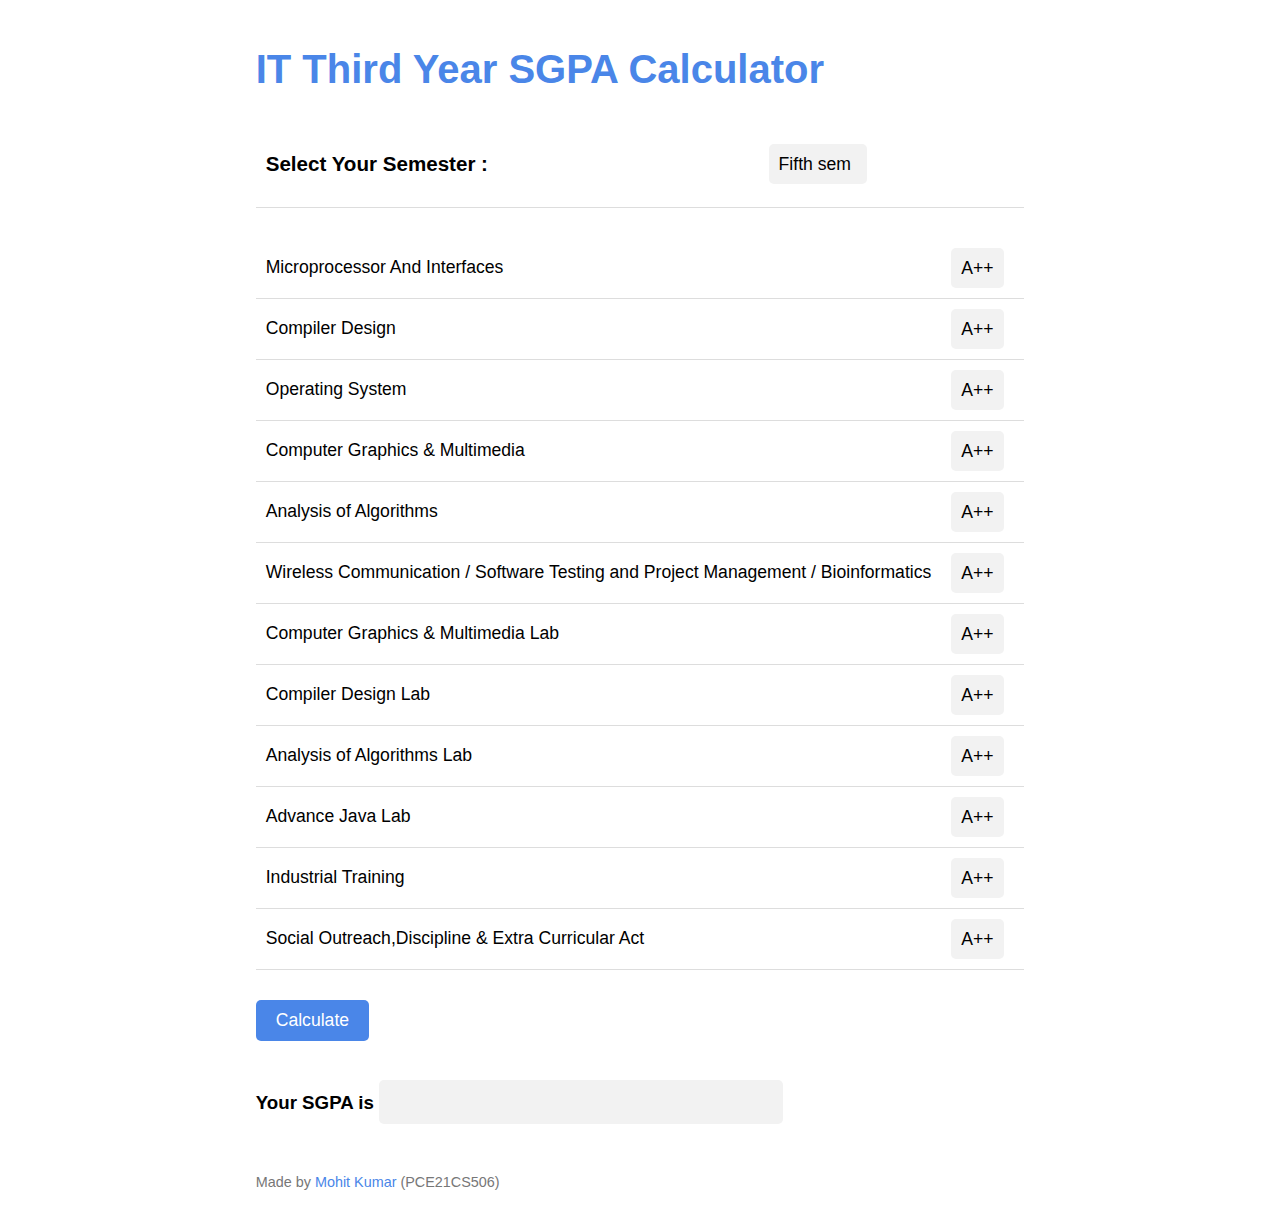
<file: IT/Third/Third.html>
<!DOCTYPE html>
<html>

<head>
    <meta name="viewport" content="width=device-width, initial-scale=1"
        content="width=device-height, initial-scale=1" />

    <title>Information Technology Third Year SGPA Calculator</title>
    <link rel="stylesheet" type="text/css" href="Third.css">
</head>

<body id="bd">
    <div>
        <div>
            <h1>IT Third Year SGPA Calculator</h1>
        </div>
        <div>
            <div>
                <table>
                    <tr>
                        <td>
                            <h3>Select Your Semester :</h3>
                        </td>
                        <td>
                            <select id="semister" onchange="selectSem()">
                                <option value="Fifth" selected>Fifth sem</option>
                                <option value="Sixth">Sixth sem</option>
                            </select>
                        </td>
                    </tr>
                </table>
            </div>

            <div id="fifth">
                <table>
                    <tr>
                        <td>Microprocessor And
                            Interfaces</td>
                        <td>
                            <select id="MPI">
                                <option value="A++">A++</option>
                                <option value="A+">A+</option>
                                <option value="A">A</option>
                                <option value="B+">B+</option>
                                <option value="B">B</option>
                                <option value="C+">C+</option>
                                <option value="C">C</option>
                                <option value="D+">D+</option>
                                <option value="D">D</option>
                                <option value="E">E+</option>
                                <option value="E">E</option>
                                <option value="F">F</option>
                            </select>
                        </td>

                    </tr>
                    <tr>
                        <td>Compiler Design</td>
                        <td>
                            <select id="CD">
                                <option value="A++">A++</option>
                                <option value="A+">A+</option>
                                <option value="A">A</option>
                                <option value="B+">B+</option>
                                <option value="B">B</option>
                                <option value="C+">C+</option>
                                <option value="C">C</option>
                                <option value="D+">D+</option>
                                <option value="D">D</option>
                                <option value="E">E+</option>
                                <option value="E">E</option>
                                <option value="F">F</option>
                            </select>
                        </td>

                    </tr>
                    <tr>
                        <td>Operating System</td>
                        <td>
                            <select id="OS">
                                <option value="A++">A++</option>
                                <option value="A+">A+</option>
                                <option value="A">A</option>
                                <option value="B+">B+</option>
                                <option value="B">B</option>
                                <option value="C+">C+</option>
                                <option value="C">C</option>
                                <option value="D+">D+</option>
                                <option value="D">D</option>
                                <option value="E">E+</option>
                                <option value="E">E</option>
                                <option value="F">F</option>
                            </select>
                        </td>
                    </tr>
                    <tr>
                        <td>Computer Graphics & Multimedia</td>
                        <td>
                            <select id="CGM">
                                <option value="A++">A++</option>
                                <option value="A+">A+</option>
                                <option value="A">A</option>
                                <option value="B+">B+</option>
                                <option value="B">B</option>
                                <option value="C+">C+</option>
                                <option value="C">C</option>
                                <option value="D+">D+</option>
                                <option value="D">D</option>
                                <option value="E">E+</option>
                                <option value="E">E</option>
                                <option value="F">F</option>
                            </select>
                        </td>
                    </tr>
                    <tr>
                        <td>Analysis of Algorithms</td>
                        <td><select id="AOA">
                                <option value="A++">A++</option>
                                <option value="A+">A+</option>
                                <option value="A">A</option>
                                <option value="B+">B+</option>
                                <option value="B">B</option>
                                <option value="C+">C+</option>
                                <option value="C">C</option>
                                <option value="D+">D+</option>
                                <option value="D">D</option>
                                <option value="E">E+</option>
                                <option value="E">E</option>
                                <option value="F">F</option>
                            </select></td>

                    </tr>
                    <tr>
                        <td>Wireless Communication / Software Testing and Project Management / Bioinformatics</td>
                        <td>
                            <select id="WCHCIB">
                                <option value="A++">A++</option>
                                <option value="A+">A+</option>
                                <option value="A">A</option>
                                <option value="B+">B+</option>
                                <option value="B">B</option>
                                <option value="C+">C+</option>
                                <option value="C">C</option>
                                <option value="D+">D+</option>
                                <option value="D">D</option>
                                <option value="E">E+</option>
                                <option value="E">E</option>
                                <option value="F">F</option>
                            </select>
                        </td>

                    </tr>
                    <tr>
                        <td>Computer Graphics & Multimedia Lab </td>
                        <td>
                            <select id="CGML">
                                <option value="A++">A++</option>
                                <option value="A+">A+</option>
                                <option value="A">A</option>
                                <option value="B+">B+</option>
                                <option value="B">B</option>
                                <option value="C+">C+</option>
                                <option value="C">C</option>
                                <option value="D+">D+</option>
                                <option value="D">D</option>
                                <option value="E">E+</option>
                                <option value="E">E</option>
                                <option value="F">F</option>
                            </select>
                        </td>

                    </tr>


                    <tr>
                        <td>Compiler Design Lab </td>
                        <td>
                            <select id="CDL">
                                <option value="A++">A++</option>
                                <option value="A+">A+</option>
                                <option value="A">A</option>
                                <option value="B+">B+</option>
                                <option value="B">B</option>
                                <option value="C+">C+</option>
                                <option value="C">C</option>
                                <option value="D+">D+</option>
                                <option value="D">D</option>
                                <option value="E">E+</option>
                                <option value="E">E</option>
                                <option value="F">F</option>
                            </select>
                        </td>

                    </tr>
                    <tr>
                        <td>Analysis of Algorithms Lab </td>
                        <td>
                            <select id="AOAL">
                                <option value="A++">A++</option>
                                <option value="A+">A+</option>
                                <option value="A">A</option>
                                <option value="B+">B+</option>
                                <option value="B">B</option>
                                <option value="C+">C+</option>
                                <option value="C">C</option>
                                <option value="D+">D+</option>
                                <option value="D">D</option>
                                <option value="E">E+</option>
                                <option value="E">E</option>
                                <option value="F">F</option>
                            </select>
                        </td>

                    </tr>
                    <tr>
                        <td>Advance Java Lab </td>
                        <td>
                            <select id="AJL">
                                <option value="A++">A++</option>
                                <option value="A+">A+</option>
                                <option value="A">A</option>
                                <option value="B+">B+</option>
                                <option value="B">B</option>
                                <option value="C+">C+</option>
                                <option value="C">C</option>
                                <option value="D+">D+</option>
                                <option value="D">D</option>
                                <option value="E">E+</option>
                                <option value="E">E</option>
                                <option value="F">F</option>
                            </select>
                        </td>

                    </tr>
                    <tr>
                        <td>Industrial Training </td>
                        <td>
                            <select id="IT">
                                <option value="A++">A++</option>
                                <option value="A+">A+</option>
                                <option value="A">A</option>
                                <option value="B+">B+</option>
                                <option value="B">B</option>
                                <option value="C+">C+</option>
                                <option value="C">C</option>
                                <option value="D+">D+</option>
                                <option value="D">D</option>
                                <option value="E">E+</option>
                                <option value="E">E</option>
                                <option value="F">F</option>
                            </select>
                        </td>

                    </tr>
                    <tr>
                        <td>Social Outreach,Discipline & Extra Curricular Act</td>
                        <td>
                            <select id="SODECA5">
                                <option value="A++">A++</option>
                                <option value="A+">A+</option>
                                <option value="A">A</option>
                                <option value="B+">B+</option>
                                <option value="B">B</option>
                                <option value="C+">C+</option>
                                <option value="C">C</option>
                                <option value="D+">D+</option>
                                <option value="D">D</option>
                                <option value="E">E+</option>
                                <option value="E">E</option>
                                <option value="F">F</option>
                            </select>
                        </td>

                    </tr>
                </table>
            </div>

            <div id="sixth">
                <table>
                    <tr>
                        <td>Digital Image Processing</td>
                        <td>
                            <select id="DIP">
                                <option value="A++">A++</option>
                                <option value="A+">A+</option>
                                <option value="A">A</option>
                                <option value="B+">B+</option>
                                <option value="B">B</option>
                                <option value="C+">C+</option>
                                <option value="C">C</option>
                                <option value="D+">D+</option>
                                <option value="D">D</option>
                                <option value="E">E+</option>
                                <option value="E">E</option>
                                <option value="F">F</option>
                            </select>
                        </td>

                    </tr>
                    <tr>
                        <td>Machine Learning</td>
                        <td>
                            <select id="ML">
                                <option value="A++">A++</option>
                                <option value="A+">A+</option>
                                <option value="A">A</option>
                                <option value="B+">B+</option>
                                <option value="B">B</option>
                                <option value="C+">C+</option>
                                <option value="C">C</option>
                                <option value="D+">D+</option>
                                <option value="D">D</option>
                                <option value="E">E+</option>
                                <option value="E">E</option>
                                <option value="F">F</option>
                            </select>
                        </td>

                    </tr>
                    <tr>
                        <td>Information Security System</td>
                        <td>
                            <select id="ISS">
                                <option value="A++">A++</option>
                                <option value="A+">A+</option>
                                <option value="A">A</option>
                                <option value="B+">B+</option>
                                <option value="B">B</option>
                                <option value="C+">C+</option>
                                <option value="C">C</option>
                                <option value="D+">D+</option>
                                <option value="D">D</option>
                                <option value="E">E+</option>
                                <option value="E">E</option>
                                <option value="F">F</option>
                            </select>
                        </td>
                    </tr>
                    <tr>
                        <td>Computer Architecture and Organization</td>
                        <td>
                            <select id="CAO">
                                <option value="A++">A++</option>
                                <option value="A+">A+</option>
                                <option value="A">A</option>
                                <option value="B+">B+</option>
                                <option value="B">B</option>
                                <option value="C+">C+</option>
                                <option value="C">C</option>
                                <option value="D+">D+</option>
                                <option value="D">D</option>
                                <option value="E">E+</option>
                                <option value="E">E</option>
                                <option value="F">F</option>
                            </select>
                        </td>
                    </tr>
                    <tr>
                        <td>Artificial Intelligence</td>
                        <td><select id="AI">
                                <option value="A++">A++</option>
                                <option value="A+">A+</option>
                                <option value="A">A</option>
                                <option value="B+">B+</option>
                                <option value="B">B</option>
                                <option value="C+">C+</option>
                                <option value="C">C</option>
                                <option value="D+">D+</option>
                                <option value="D">D</option>
                                <option value="E">E+</option>
                                <option value="E">E</option>
                                <option value="F">F</option>
                            </select></td>

                    </tr>
                    <tr>
                        <td>Distributed System </td>
                        <td>
                            <select id="DS">
                                <option value="A++">A++</option>
                                <option value="A+">A+</option>
                                <option value="A">A</option>
                                <option value="B+">B+</option>
                                <option value="B">B</option>
                                <option value="C+">C+</option>
                                <option value="C">C</option>
                                <option value="D+">D+</option>
                                <option value="D">D</option>
                                <option value="E">E+</option>
                                <option value="E">E</option>
                                <option value="F">F</option>
                            </select>
                        </td>

                    </tr>
                    <tr>
                        <td>Information Theory
                            & Coding / Cloud Computing / 5G communication</td>
                        <td>
                            <select id="DSSDNEE">
                                <option value="A++">A++</option>
                                <option value="A+">A+</option>
                                <option value="A">A</option>
                                <option value="B+">B+</option>
                                <option value="B">B</option>
                                <option value="C+">C+</option>
                                <option value="C">C</option>
                                <option value="D+">D+</option>
                                <option value="D">D</option>
                                <option value="E">E+</option>
                                <option value="E">E</option>
                                <option value="F">F</option>
                            </select>
                        </td>

                    </tr>


                    <tr>
                        <td>Digital Image Processing Lab</td>
                        <td>
                            <select id="DIPL">
                                <option value="A++">A++</option>
                                <option value="A+">A+</option>
                                <option value="A">A</option>
                                <option value="B+">B+</option>
                                <option value="B">B</option>
                                <option value="C+">C+</option>
                                <option value="C">C</option>
                                <option value="D+">D+</option>
                                <option value="D">D</option>
                                <option value="E">E+</option>
                                <option value="E">E</option>
                                <option value="F">F</option>
                            </select>
                        </td>

                    </tr>
                    <tr>
                        <td>Machine Learning Lab </td>
                        <td>
                            <select id="MLL">
                                <option value="A++">A++</option>
                                <option value="A+">A+</option>
                                <option value="A">A</option>
                                <option value="B+">B+</option>
                                <option value="B">B</option>
                                <option value="C+">C+</option>
                                <option value="C">C</option>
                                <option value="D+">D+</option>
                                <option value="D">D</option>
                                <option value="E">E+</option>
                                <option value="E">E</option>
                                <option value="F">F</option>
                            </select>
                        </td>

                    </tr>
                    <tr>
                        <td>Python Lab </td>
                        <td>
                            <select id="PL">
                                <option value="A++">A++</option>
                                <option value="A+">A+</option>
                                <option value="A">A</option>
                                <option value="B+">B+</option>
                                <option value="B">B</option>
                                <option value="C+">C+</option>
                                <option value="C">C</option>
                                <option value="D+">D+</option>
                                <option value="D">D</option>
                                <option value="E">E+</option>
                                <option value="E">E</option>
                                <option value="F">F</option>
                            </select>
                        </td>

                    </tr>
                    <tr>
                        <td>Mobile Application Development Lab </td>
                        <td>
                            <select id="MADL">
                                <option value="A++">A++</option>
                                <option value="A+">A+</option>
                                <option value="A">A</option>
                                <option value="B+">B+</option>
                                <option value="B">B</option>
                                <option value="C+">C+</option>
                                <option value="C">C</option>
                                <option value="D+">D+</option>
                                <option value="D">D</option>
                                <option value="E">E+</option>
                                <option value="E">E</option>
                                <option value="F">F</option>
                            </select>
                        </td>

                    </tr>
                    <tr>
                        <td>5G communication Lab
                        </td>
                        <td>
                            <select id="CL">
                                <option value="A++">A++</option>
                                <option value="A+">A+</option>
                                <option value="A">A</option>
                                <option value="B+">B+</option>
                                <option value="B">B</option>
                                <option value="C+">C+</option>
                                <option value="C">C</option>
                                <option value="D+">D+</option>
                                <option value="D">D</option>
                                <option value="E">E+</option>
                                <option value="E">E</option>
                                <option value="F">F</option>
                            </select>
                        </td>

                    </tr>
                    <tr>
                        <td>Social Outreach,Discipline & Extra Curricular Act</td>
                        <td>
                            <select id="SODECA6">
                                <option value="A++">A++</option>
                                <option value="A+">A+</option>
                                <option value="A">A</option>
                                <option value="B+">B+</option>
                                <option value="B">B</option>
                                <option value="C+">C+</option>
                                <option value="C">C</option>
                                <option value="D+">D+</option>
                                <option value="D">D</option>
                                <option value="E">E+</option>
                                <option value="E">E</option>
                                <option value="F">F</option>
                            </select>
                        </td>

                    </tr>
                </table>
            </div>
            <div>
                <input type="button" value="Calculate" id="calc" onclick="calculate()">
            </div>
            <div>
                <h3>
                    <label>Your SGPA is </label>
                    <input type="text" id="result" disabled>
                </h3>

            </div>
            <div>
                <footer>Made by <span>Mohit Kumar</span> (PCE21CS506)</footer>
            </div>
        </div>
        <script src="Third.js" defer></script>
</body>



</html>
</file>
<file: CS/First/First.css>
body {
    font-family: Arial, sans-serif;
    background-color: #f2f2f2;
    margin: 0;
    padding: 0;
  }
  #first{
    display: block;
  }
  #second{
    display: none;
  }
  
  #bd {
    display: flex;
    flex-direction: column;
    align-items: center;
    padding: 20px;
    background-color: #ffffff;
    box-shadow: 0px 0px 10px rgba(0, 0, 0, 0.1);
  }
  
  h1 {
    font-size: 2.5em;
    color: #4a86e8;
    margin-bottom: 30px;
  }
  
  table {
    width: 100%;
    border-collapse: collapse;
    margin-bottom: 30px;
  }
  
  td {
    padding: 10px;
    font-size: 1.1em;
    text-align: left;
    border-bottom: 1px solid #dddddd;
  }
  
  select {
    appearance: none;
    -webkit-appearance: none;
    background-color: #f2f2f2;
    border: none;
    padding: 10px;
    font-size: 1em;
    border-radius: 5px;
    margin-right: 10px;
  }
  
  input[type="button"] {
    background-color: #4a86e8;
    color: #ffffff;
    border: none;
    padding: 10px 20px;
    font-size: 1.1em;
    border-radius: 5px;
    cursor: pointer;
    margin-bottom: 20px;
  }
  input[type="button"]:hover {
    background-color: #0f62e8;
  }
  
  input[type="text"] {
    appearance: none;
    -webkit-appearance: none;
    background-color: #f2f2f2;
    border: none;
    padding: 10px;
    font-size: 1.1em;
    border-radius: 5px;
    width: 50%;
    text-align: center;
    margin-bottom: 20px;
  }
  
  footer {
    font-size: 0.9em;
    color: #777777;
    margin-top: 30px;
  }
  
  footer span {
    color: #4a86e8;
  }
</file>
<file: CS/Fourth/Fourth.css>
body {
    font-family: Arial, sans-serif;
    background-color: #f2f2f2;
    margin: 0;
    padding: 0;
  }
  #seventh{
    display: block;
  }
  #eighth{
    display: none;
  }
  
  #bd {
    display: flex;
    flex-direction: column;
    align-items: center;
    padding: 20px;
    background-color: #ffffff;
    box-shadow: 0px 0px 10px rgba(0, 0, 0, 0.1);
  }
  
  h1 {
    font-size: 2.5em;
    color: #4a86e8;
    margin-bottom: 30px;
  }
  
  table {
    width: 100%;
    border-collapse: collapse;
    margin-bottom: 30px;
  }
  
  td {
    padding: 10px;
    font-size: 1.1em;
    text-align: left;
    border-bottom: 1px solid #dddddd;
  }
  
  select {
    appearance: none;
    -webkit-appearance: none;
    background-color: #f2f2f2;
    border: none;
    padding: 10px;
    font-size: 1em;
    border-radius: 5px;
    margin-right: 10px;
  }
  
  input[type="button"] {
    background-color: #4a86e8;
    color: #ffffff;
    border: none;
    padding: 10px 20px;
    font-size: 1.1em;
    border-radius: 5px;
    cursor: pointer;
    margin-bottom: 20px;
  }
  input[type="button"]:hover {
    background-color: #0f62e8;
  }
  
  input[type="text"] {
    appearance: none;
    -webkit-appearance: none;
    background-color: #f2f2f2;
    border: none;
    padding: 10px;
    font-size: 1.1em;
    border-radius: 5px;
    width: 50%;
    text-align: center;
    margin-bottom: 20px;
  }
  
  footer {
    font-size: 0.9em;
    color: #777777;
    margin-top: 30px;
  }
  
  footer span {
    color: #4a86e8;
  }
</file>
<file: CS/Second/Second.css>
body {
    font-family: Arial, sans-serif;
    background-color: #f2f2f2;
    margin: 0;
    padding: 0;
  }
  #third{
    display: block;
  }
  #fourth{
    display: none;
  }
  
  #bd {
    display: flex;
    flex-direction: column;
    align-items: center;
    padding: 20px;
    background-color: #ffffff;
    box-shadow: 0px 0px 10px rgba(0, 0, 0, 0.1);
  }
  
  h1 {
    font-size: 2.5em;
    color: #4a86e8;
    margin-bottom: 30px;
  }
  
  table {
    width: 100%;
    border-collapse: collapse;
    margin-bottom: 30px;
  }
  
  td {
    padding: 10px;
    font-size: 1.1em;
    text-align: left;
    border-bottom: 1px solid #dddddd;
  }
  
  select {
    appearance: none;
    -webkit-appearance: none;
    background-color: #f2f2f2;
    border: none;
    padding: 10px;
    font-size: 1em;
    border-radius: 5px;
    margin-right: 10px;
  }
  
  input[type="button"] {
    background-color: #4a86e8;
    color: #ffffff;
    border: none;
    padding: 10px 20px;
    font-size: 1.1em;
    border-radius: 5px;
    cursor: pointer;
    margin-bottom: 20px;
  }
  input[type="button"]:hover {
    background-color: #0f62e8;
  }
  
  input[type="text"] {
    appearance: none;
    -webkit-appearance: none;
    background-color: #f2f2f2;
    border: none;
    padding: 10px;
    font-size: 1.1em;
    border-radius: 5px;
    width: 50%;
    text-align: center;
    margin-bottom: 20px;
  }
  
  footer {
    font-size: 0.9em;
    color: #777777;
    margin-top: 30px;
  }
  
  footer span {
    color: #4a86e8;
  }
</file>
<file: CS/Third/Third.css>
body {
    font-family: Arial, sans-serif;
    background-color: #f2f2f2;
    margin: 0;
    padding: 0;
  }
  #fifth{
    display: block;
  }
  #sixth{
    display: none;
  }
  
  #bd {
    display: flex;
    flex-direction: column;
    align-items: center;
    padding: 20px;
    background-color: #ffffff;
    box-shadow: 0px 0px 10px rgba(0, 0, 0, 0.1);
  }
  
  h1 {
    font-size: 2.5em;
    color: #4a86e8;
    margin-bottom: 30px;
  }
  
  table {
    width: 100%;
    border-collapse: collapse;
    margin-bottom: 30px;
  }
  
  td {
    padding: 10px;
    font-size: 1.1em;
    text-align: left;
    border-bottom: 1px solid #dddddd;
  }
  
  select {
    appearance: none;
    -webkit-appearance: none;
    background-color: #f2f2f2;
    border: none;
    padding: 10px;
    font-size: 1em;
    border-radius: 5px;
    margin-right: 10px;
  }
  
  input[type="button"] {
    background-color: #4a86e8;
    color: #ffffff;
    border: none;
    padding: 10px 20px;
    font-size: 1.1em;
    border-radius: 5px;
    cursor: pointer;
    margin-bottom: 20px;
  }
  input[type="button"]:hover {
    background-color: #0f62e8;
  }
  
  input[type="text"] {
    appearance: none;
    -webkit-appearance: none;
    background-color: #f2f2f2;
    border: none;
    padding: 10px;
    font-size: 1.1em;
    border-radius: 5px;
    width: 50%;
    text-align: center;
    margin-bottom: 20px;
  }
  
  footer {
    font-size: 0.9em;
    color: #777777;
    margin-top: 30px;
  }
  
  footer span {
    color: #4a86e8;
  }
</file>
<file: IT/First/First.css>
body {
    font-family: Arial, sans-serif;
    background-color: #f2f2f2;
    margin: 0;
    padding: 0;
  }
  #first{
    display: block;
  }
  #second{
    display: none;
  }
  
  #bd {
    display: flex;
    flex-direction: column;
    align-items: center;
    padding: 20px;
    background-color: #ffffff;
    box-shadow: 0px 0px 10px rgba(0, 0, 0, 0.1);
  }
  
  h1 {
    font-size: 2.5em;
    color: #4a86e8;
    margin-bottom: 30px;
  }
  
  table {
    width: 100%;
    border-collapse: collapse;
    margin-bottom: 30px;
  }
  
  td {
    padding: 10px;
    font-size: 1.1em;
    text-align: left;
    border-bottom: 1px solid #dddddd;
  }
  
  select {
    appearance: none;
    -webkit-appearance: none;
    background-color: #f2f2f2;
    border: none;
    padding: 10px;
    font-size: 1em;
    border-radius: 5px;
    margin-right: 10px;
  }
  
  input[type="button"] {
    background-color: #4a86e8;
    color: #ffffff;
    border: none;
    padding: 10px 20px;
    font-size: 1.1em;
    border-radius: 5px;
    cursor: pointer;
    margin-bottom: 20px;
  }
  input[type="button"]:hover {
    background-color: #0f62e8;
  }
  
  input[type="text"] {
    appearance: none;
    -webkit-appearance: none;
    background-color: #f2f2f2;
    border: none;
    padding: 10px;
    font-size: 1.1em;
    border-radius: 5px;
    width: 50%;
    text-align: center;
    margin-bottom: 20px;
  }
  
  footer {
    font-size: 0.9em;
    color: #777777;
    margin-top: 30px;
  }
  
  footer span {
    color: #4a86e8;
  }
</file>
<file: IT/Fourth/Fourth.css>
body {
    font-family: Arial, sans-serif;
    background-color: #f2f2f2;
    margin: 0;
    padding: 0;
  }
  #seventh{
    display: block;
  }
  #eighth{
    display: none;
  }
  
  #bd {
    display: flex;
    flex-direction: column;
    align-items: center;
    padding: 20px;
    background-color: #ffffff;
    box-shadow: 0px 0px 10px rgba(0, 0, 0, 0.1);
  }
  
  h1 {
    font-size: 2.5em;
    color: #4a86e8;
    margin-bottom: 30px;
  }
  
  table {
    width: 100%;
    border-collapse: collapse;
    margin-bottom: 30px;
  }
  
  td {
    padding: 10px;
    font-size: 1.1em;
    text-align: left;
    border-bottom: 1px solid #dddddd;
  }
  
  select {
    appearance: none;
    -webkit-appearance: none;
    background-color: #f2f2f2;
    border: none;
    padding: 10px;
    font-size: 1em;
    border-radius: 5px;
    margin-right: 10px;
  }
  
  input[type="button"] {
    background-color: #4a86e8;
    color: #ffffff;
    border: none;
    padding: 10px 20px;
    font-size: 1.1em;
    border-radius: 5px;
    cursor: pointer;
    margin-bottom: 20px;
  }
  input[type="button"]:hover {
    background-color: #0f62e8;
  }
  
  input[type="text"] {
    appearance: none;
    -webkit-appearance: none;
    background-color: #f2f2f2;
    border: none;
    padding: 10px;
    font-size: 1.1em;
    border-radius: 5px;
    width: 50%;
    text-align: center;
    margin-bottom: 20px;
  }
  
  footer {
    font-size: 0.9em;
    color: #777777;
    margin-top: 30px;
  }
  
  footer span {
    color: #4a86e8;
  }
</file>
<file: IT/Second/Second.css>
body {
    font-family: Arial, sans-serif;
    background-color: #f2f2f2;
    margin: 0;
    padding: 0;
  }
  #third{
    display: block;
  }
  #fourth{
    display: none;
  }
  
  #bd {
    display: flex;
    flex-direction: column;
    align-items: center;
    padding: 20px;
    background-color: #ffffff;
    box-shadow: 0px 0px 10px rgba(0, 0, 0, 0.1);
  }
  
  h1 {
    font-size: 2.5em;
    color: #4a86e8;
    margin-bottom: 30px;
  }
  
  table {
    width: 100%;
    border-collapse: collapse;
    margin-bottom: 30px;
  }
  
  td {
    padding: 10px;
    font-size: 1.1em;
    text-align: left;
    border-bottom: 1px solid #dddddd;
  }
  
  select {
    appearance: none;
    -webkit-appearance: none;
    background-color: #f2f2f2;
    border: none;
    padding: 10px;
    font-size: 1em;
    border-radius: 5px;
    margin-right: 10px;
  }
  
  input[type="button"] {
    background-color: #4a86e8;
    color: #ffffff;
    border: none;
    padding: 10px 20px;
    font-size: 1.1em;
    border-radius: 5px;
    cursor: pointer;
    margin-bottom: 20px;
  }
  input[type="button"]:hover {
    background-color: #0f62e8;
  }
  
  input[type="text"] {
    appearance: none;
    -webkit-appearance: none;
    background-color: #f2f2f2;
    border: none;
    padding: 10px;
    font-size: 1.1em;
    border-radius: 5px;
    width: 50%;
    text-align: center;
    margin-bottom: 20px;
  }
  
  footer {
    font-size: 0.9em;
    color: #777777;
    margin-top: 30px;
  }
  
  footer span {
    color: #4a86e8;
  }
</file>
<file: IT/Third/Third.css>
body {
    font-family: Arial, sans-serif;
    background-color: #f2f2f2;
    margin: 0;
    padding: 0;
  }
  #fifth{
    display: block;
  }
  #sixth{
    display: none;
  }
  
  #bd {
    display: flex;
    flex-direction: column;
    align-items: center;
    padding: 20px;
    background-color: #ffffff;
    box-shadow: 0px 0px 10px rgba(0, 0, 0, 0.1);
  }
  
  h1 {
    font-size: 2.5em;
    color: #4a86e8;
    margin-bottom: 30px;
  }
  
  table {
    width: 100%;
    border-collapse: collapse;
    margin-bottom: 30px;
  }
  
  td {
    padding: 10px;
    font-size: 1.1em;
    text-align: left;
    border-bottom: 1px solid #dddddd;
  }
  
  select {
    appearance: none;
    -webkit-appearance: none;
    background-color: #f2f2f2;
    border: none;
    padding: 10px;
    font-size: 1em;
    border-radius: 5px;
    margin-right: 10px;
  }
  
  input[type="button"] {
    background-color: #4a86e8;
    color: #ffffff;
    border: none;
    padding: 10px 20px;
    font-size: 1.1em;
    border-radius: 5px;
    cursor: pointer;
    margin-bottom: 20px;
  }
  input[type="button"]:hover {
    background-color: #0f62e8;
  }
  
  input[type="text"] {
    appearance: none;
    -webkit-appearance: none;
    background-color: #f2f2f2;
    border: none;
    padding: 10px;
    font-size: 1.1em;
    border-radius: 5px;
    width: 50%;
    text-align: center;
    margin-bottom: 20px;
  }
  
  footer {
    font-size: 0.9em;
    color: #777777;
    margin-top: 30px;
  }
  
  footer span {
    color: #4a86e8;
  }
</file>
